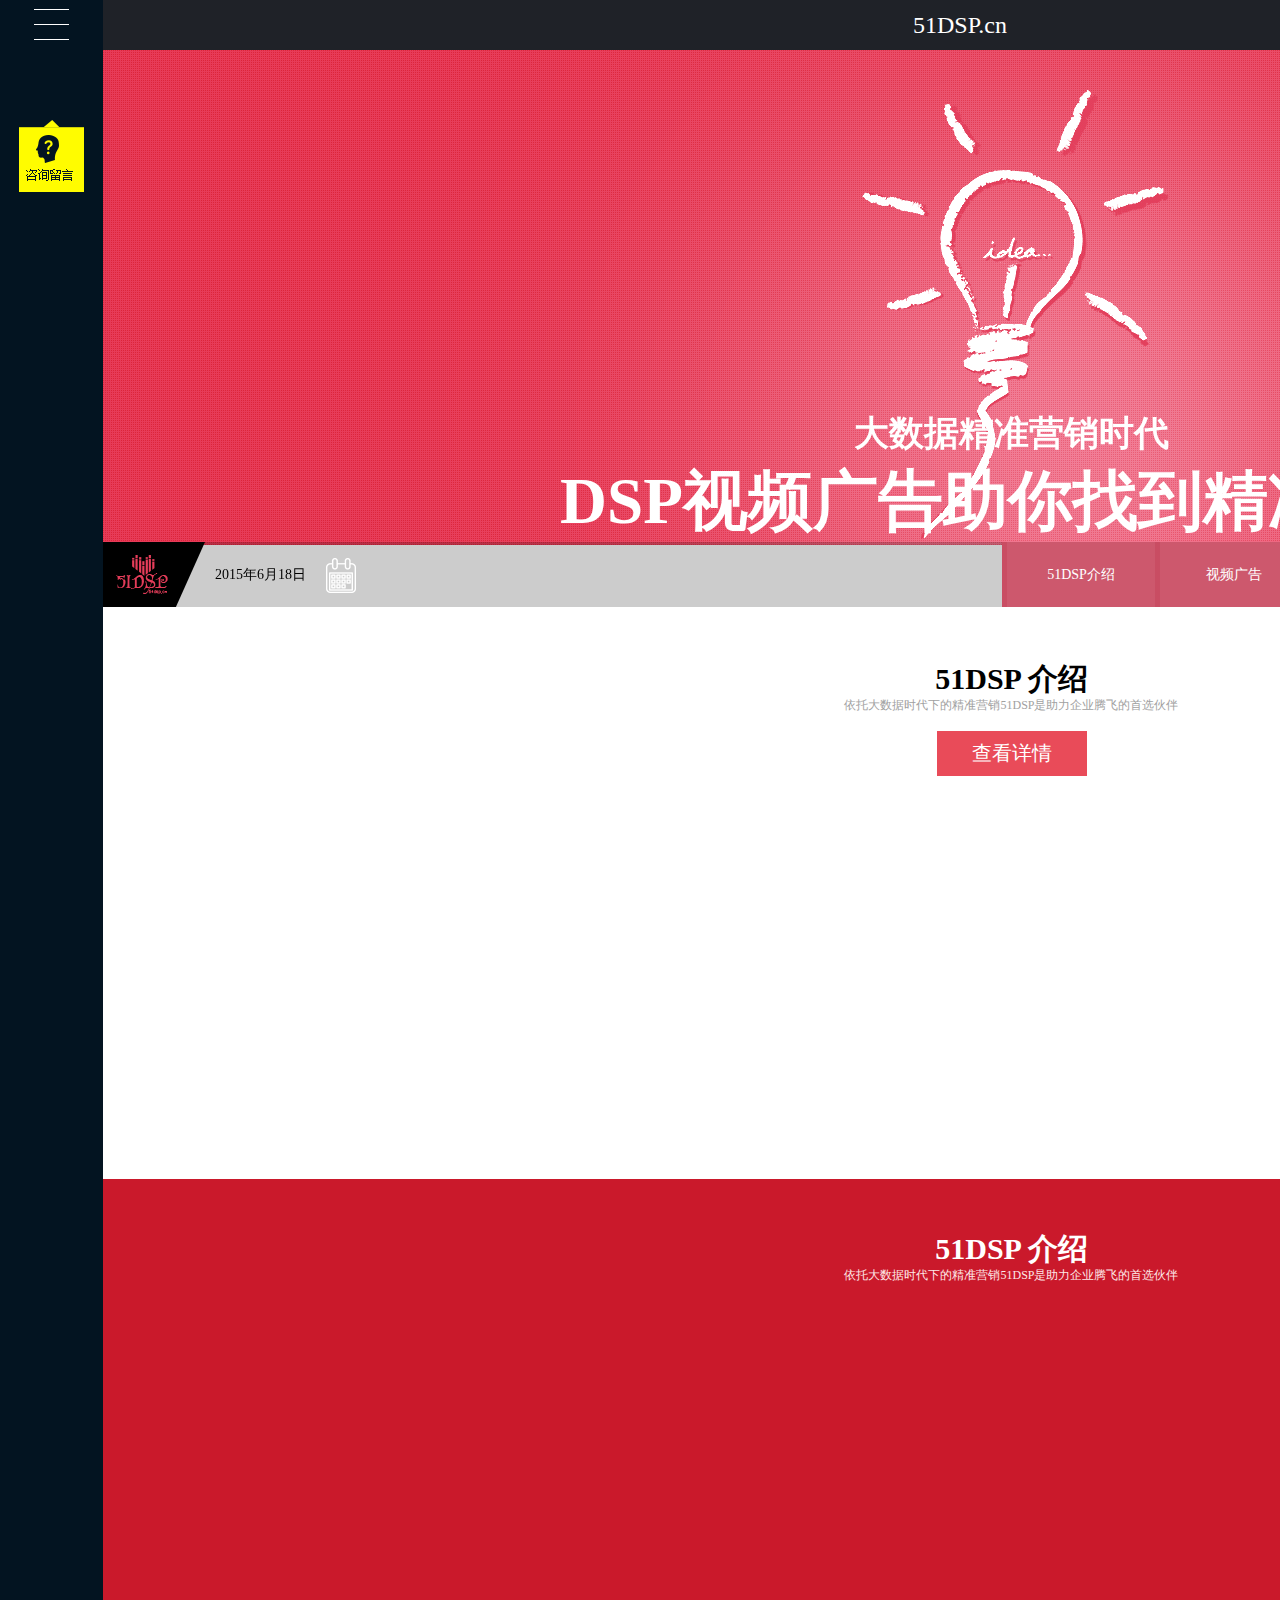
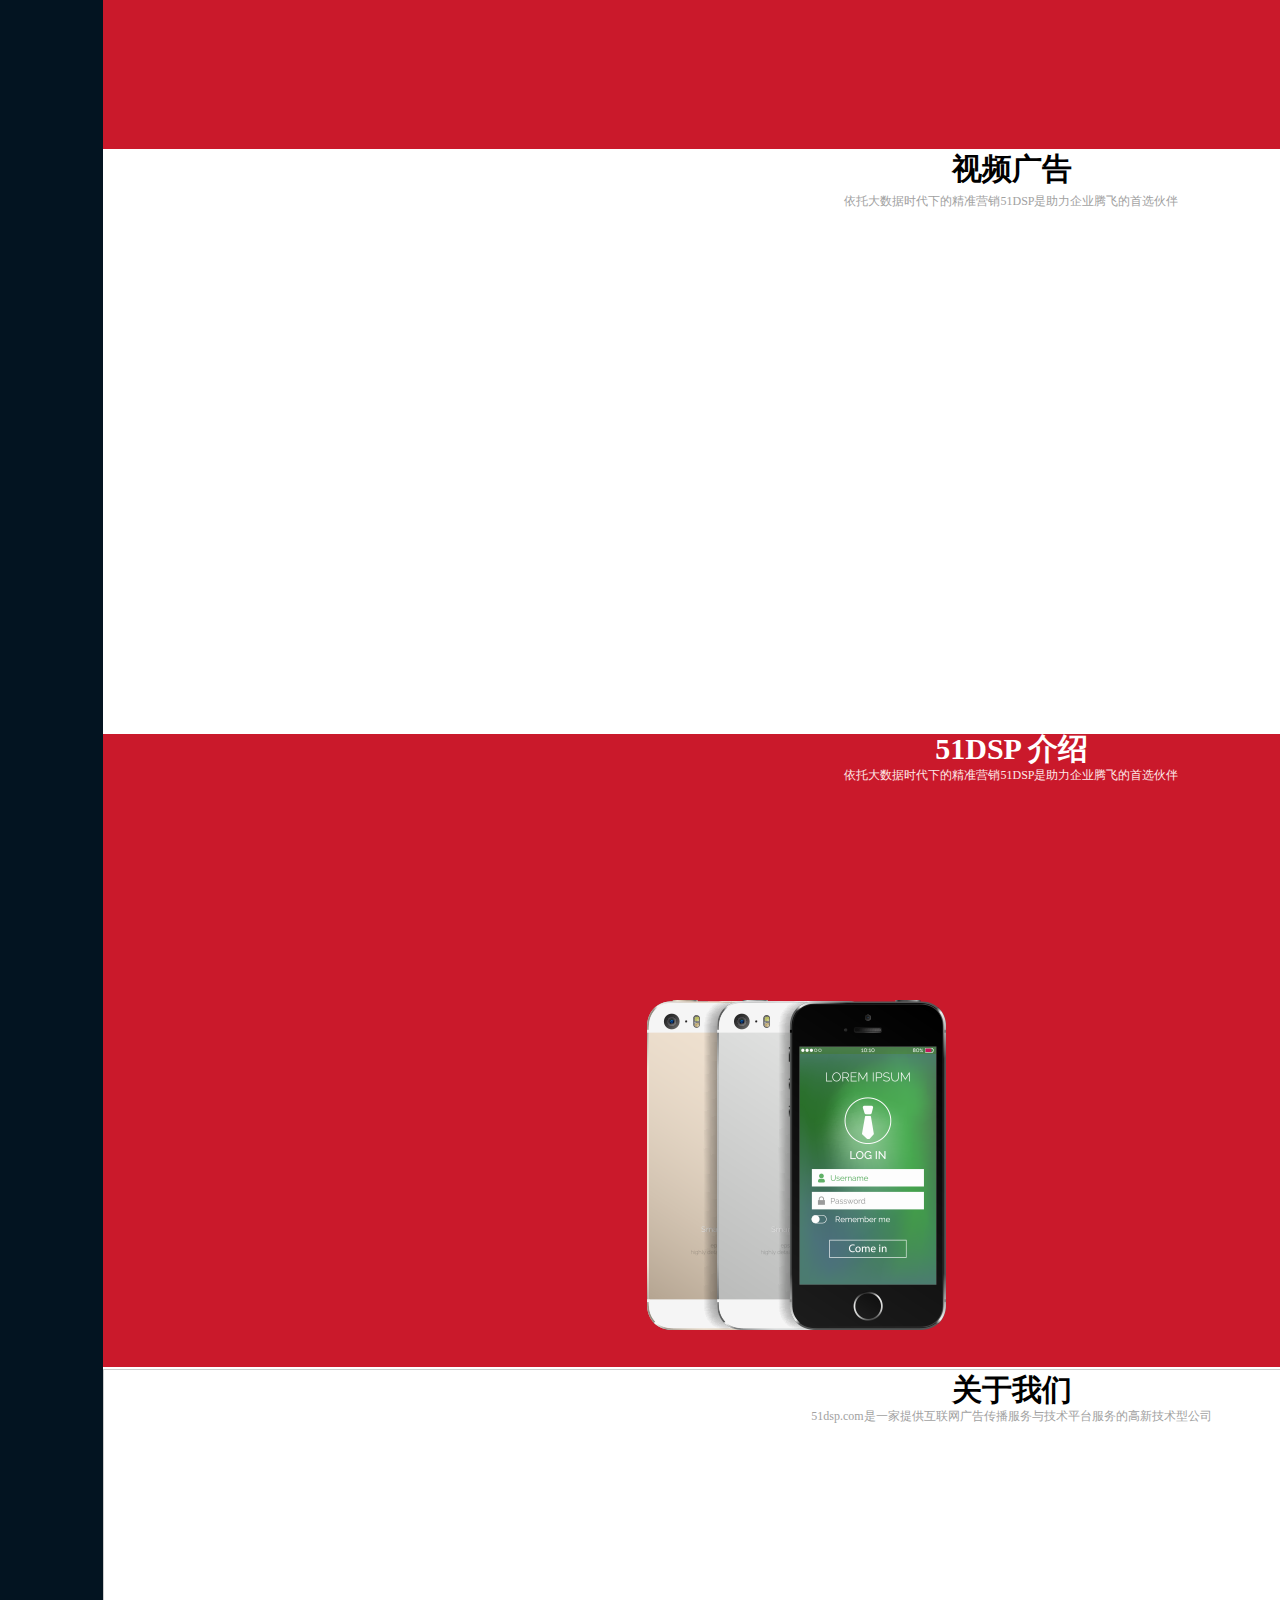
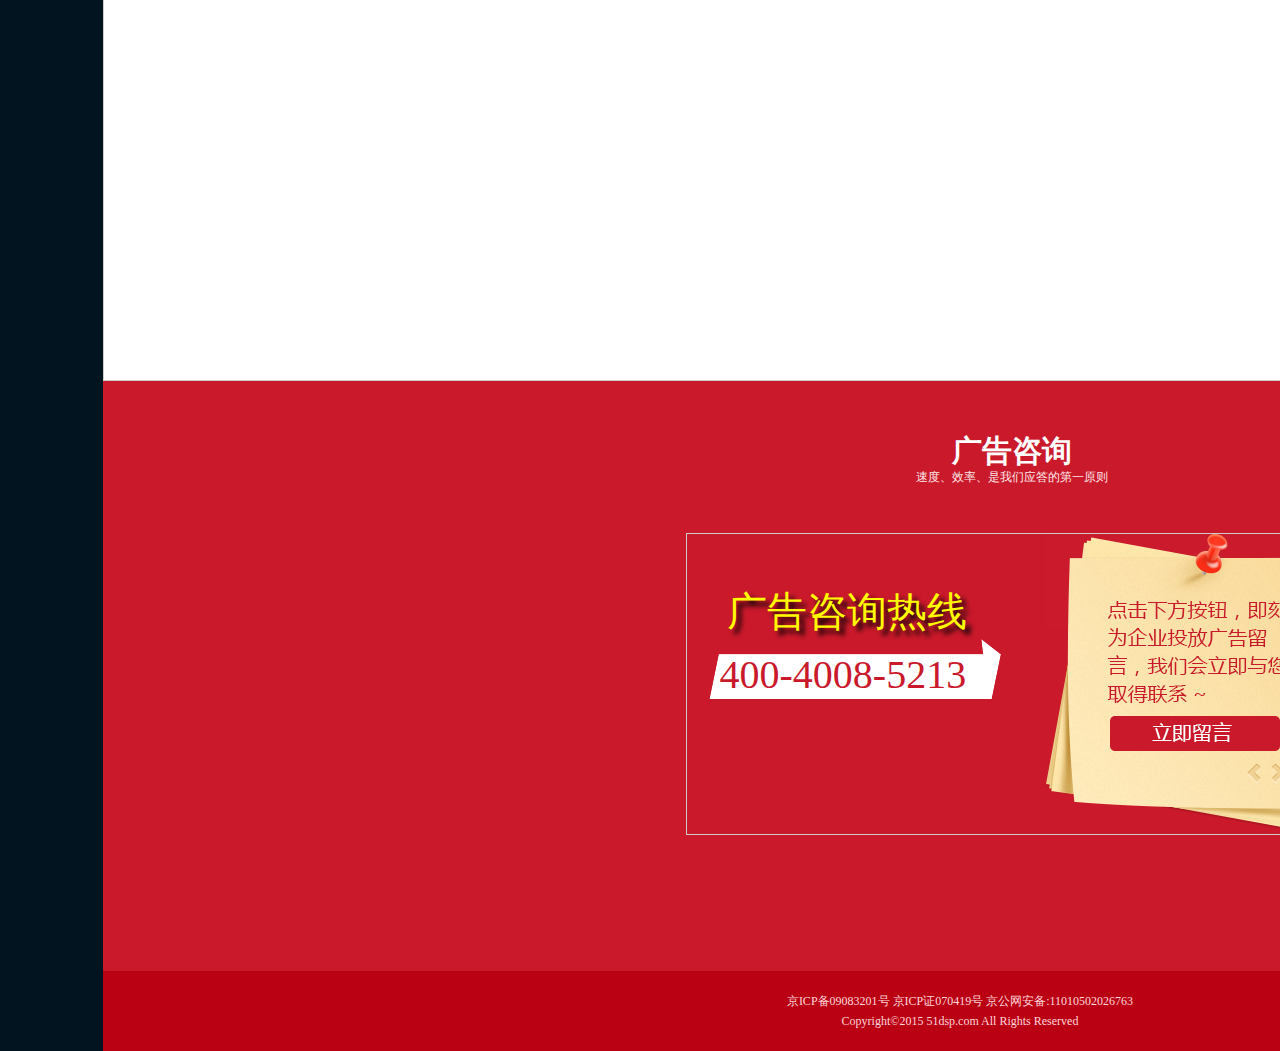
<file: index.html>
<!DOCTYPE html>
<html lang="en">
<head>
	<meta charset="UTF-8">
	<title>首页</title>
	<link rel="stylesheet" href="css/index.css">
	
	<link rel="stylesheet" href="css/swiper.min.css">
	<!-- <link rel="stylesheet" href="css/animate.css"> -->
	<link rel="stylesheet" href="css/animate.min.css">


</head>
<body>
<!-- top -->
	<div id="top"><!-- <a href="#">51DSP.cn</a> -->
		<span>51DSP.cn</span>
	</div>
	
	<div id="left-area">
		<span><img src="img/index/liebiao.png" alt=""></span>
		<span><img src="img/index/liuyan.png" alt=""></span>
	</div>
	<div>
		<div id="right-area">
		
			<div id="big-img">
				<div class="swiper-container">
					<div class="swiper-wrapper">
						<div class="swiper-slide">
							<div id="bg-img">
								<img src="img/index/bc1.png" alt="">
							</div>
							<div class="big_img-img"><img src="img/index/dengpao.png" alt=""></div>
							<div class='big_img-word01'>
									<p>大数据精准营销时代</p>
									<p>DSP视频广告助你找到精准用户</p>
							</div>
						</div>
						<div class="swiper-slide">
							<div id="bg-img">
								<img src="img/index/bc1.png" alt="">
							</div>
							<div class="big_img-img"><img src="img/index/dengpao.png" alt=""></div>
							<div class='big_img-word01'>
									<p>大数据精准营销时代</p>
									<p>DSP视频广告助你找到精准用户</p>
							</div>
						</div>
						<div class="swiper-slide">
							<div id="bg-img">
								<img src="img/index/bc1.png" alt="">
							</div>
							<div class="big_img-img"><img src="img/index/dengpao.png" alt=""></div>
							<div class='big_img-word01'>
									<p>大数据精准营销时代</p>
									<p>DSP视频广告助你找到精准用户</p>
							</div>
						</div>
					</div>
				</div>
					
				<div id="big_img-bottom" class="flash">
					<div id="bottom-left">
						<p><img src="img/index/heikuai.png" alt=""></p>
						<p id="logo"><img src="img/index/logo.png" alt=""></p>
						<p class="date">2015年6月18日</p>
						<p class="calendar"><img src="img/index/rili.png" alt=""></p>
					</div>
					<div id="bottom-right">
						<p><a href="intro.html">51DSP介绍</a> </p>
						<p><a href="adv-video.html">视频广告</a> </p>
						<p> <a href="adv-phone.html">移动端广告</a> </p>
						<p><a href="out-pro.html">外包项目</a></p>
						<p><a href="#">关于我们</a></p>
						<p><a href="">联系方式</a></p>
					</div>
				</div>
				<div class="bottom-bg"></div>	
			</div>
		
		
			<div class="slide1">
				<div id="intro">
					<div class="first-block ani" swiper-animate-effect="bounceInDown" swiper-animate-duration="1s" swiper-animate-delay="0.3s"  >
						<!-- <p class="black-line"></p> -->
						<p class="A-img"><img src="img/index/zimuA.png" alt=""></p>
						
						<p class="A-word">about 51dsp</p>
					</div>
					<div class="second-block">
						<p class="word01">51DSP 介绍</p>
						<p class="word02">依托大数据时代下的精准营销51DSP是助力企业腾飞的首选伙伴</p>
						<p class="word03"><a href="intro.html">查看详情</a></p>
					</div>
					<div class="third-block">
						<div class="intro-icon01">
							<p><img src="img/index/tubiao1.png"></p>
							<p>全流量</p>
							<p>最广覆盖面</p>
						</div>
						<div class="intro-icon01">
							<p><img src="img/index/fangdajing.png"></p>
							<p>大数据</p>
							<p>最准找到人</p>
						
						</div>
						<div class="intro-icon01">
							<p><img src="img/index/chuizi.png"></p>
							<p>精算法</p>
							<p>最优出效率</p>
						
						</div>
						<div class="intro-icon01">
							<p><img src="img/index/jiantou.png"></p>
							<p>懂市场</p>
							<p>最丰富经验</p>
						</div>
					</div>
				</div>
			</div>
		
			<div class="slide2">
				<div id="case">
					<div class="case_first-block">
						<!-- <p class="black-line"></p> -->
						<p class="A-img"><img src="img/index/zimuC.png" alt=""></p>
						
						<p class="C-word">51DSP Case</p>
					</div>
					<div class="second-block">
						<p class="case_word01">51DSP 介绍</p>
						<p class="case_word02">依托大数据时代下的精准营销51DSP是助力企业腾飞的首选伙伴</p>
						
					</div>
					<div class="case_third-block">
						<div class="case-icon">
							<span id="quxian1-word">强势的媒体资源</span>
							<p class="quxian1"><img src="img/index/quxian1.png" alt=""></p>
							<span id="quxian2-word">资深的数据团队</span>
							<p class="quxian2"><img src="img/index/quxian2.png" alt=""></p>
							<span id="quxian3-word">精准的保证</span>
							<p class="quxian3"><img src="img/index/quxian3.png" alt=""></p>
						
						</div>
							
					</div>
				</div>
			</div>
		
			<div class="slide3">
				<div id="vedio">
					<div class="vedio_first-block">
						<!-- <p class="black-line"></p> -->
						<p class="A-img"><img src="img/index/zimuV.png" alt=""></p>
						
						<p class="V-word">Video advertising	</p>
					</div>
					<div class="second-block">
						<p class="V-word01">视频广告</p>
						<p class="word02">依托大数据时代下的精准营销51DSP是助力企业腾飞的首选伙伴</p>
						
					</div>
					<div class="vedio_third-block">
						<div class="vedio-icon01">
							<p><img src="img/index/renqun.png"></p>
							<p>大数据分析定位人群</p>
						</div>
						
						<p class="add"></p>
						
						<div class="vedio-icon01">
							<p><img src="img/index/toufang.png"></p>
							<p>大数据分析定位人群</p>
						</div>
						
						<p class="denghao"></p>
						
						<div class="vedio-icon01">
							<p><img src="img/index/shouyi.png"></p>
							<p>大数据分析定位人群</p>
						</div>
						
					</div>		
				</div>
			</div>
			
			<div class="slide4">
				<div id="mobile">
					<div class="mobile_first-block">
						
						<p class="A-img"><img src="img/index/zimuM.png" alt=""></p>
						
						<p class="C-word">51DSP Case</p>
					</div>
					<div class="second-block">
						<p class="case_word01">51DSP 介绍</p>
						<p class="case_word02">依托大数据时代下的精准营销51DSP是助力企业腾飞的首选伙伴</p>
						
					</div>
					<div class="mobile_third-block">
						<p class="mobile-icon"></p>
						<div class="mobile-cont">
							
							<p class="mobile_word01">
								<span>平台优势</span>
								<span>承载企业 </span>
							</p>
							<p class="mobile_word02">国内/国内媒体资源</p>
							<p class="mobile_word03">国内独家海外媒体对接平台</p>
						
						</div>
							
					</div>
				</div>
			</div>
			
			<div class="slide5">
				<div id="about">
					<div class="first-block " id="about_first-block">
						<!-- <p class="black-line"></p> -->
						<p class="A-img"><img src="img/index/zimuA.png" alt=""></p>
						
						<p class="A-word">About  Us</p>
					</div>
					<div class="second-block">
						<p class="word01">关于我们</p>
						<p class="about_word02">51dsp.com是一家提供互联网广告传播服务与技术平台服务的高新技术型公司</p>
						
					</div>
					<div class="about_third-block">
						
						<img src="img/index/zi.png" alt="">
						
						
					</div>
				</div>	
			</div>
		
			<div class="slide6">
				<div id="consul">
					<div class="case_first-block">
						<!-- <p class="black-line"></p> -->
						<p class="A-img"><img src="img/index/zimuC.png" alt=""></p>
						
						<p class="C-word">Consultation hotline</p>
					</div>
					<div class="second-block">
						<p class="case_word01">广告咨询</p>
						<p class="case_word02">速度、效率、是我们应答的第一原则</p>
						
					</div>
					<div class="consul_third-block">
						
							<div class="consul-fl">
								<p>广告咨询热线</p>
								<p>400-4008-5213</p>
							</div>
							<div class="consul-fr">
								<img src="img/index/fangxing3.png" alt="">
							</div>
							
					</div>
				</div>	
			</div>
		</div>
	</div>
	<div id="footer">
		
		<span>京ICP备09083201号 京ICP证070419号  京公网安备:11010502026763</span>
		<span>Copyright©2015 51dsp.com All Rights Reserved</span>
	</div>



	
	
	<script src="js/jquery-1.8.3.min.js"></script>
	<script src="js/swiper.jquery.min.js"></script>	
	<script src="js/swiper.animate.min.js"></script>	

	<script>

	//swiper
		var mySwiper = new Swiper ('.swiper-container', {
		    	// direction: 'vertical',
		    	loop: true,
		    	autoplay:3000,
		    	resistance:'100%',
				mousewheelControl : true,
				grabCursor: true,
				// onInit:function(){
				// $('.slide1').addClass('ani-slide');
				// }
    })

	/*mySwiper.wrapperTransitionEnd(function () {//隐藏方法
	$('.ani-slide').removeClass('ani-slide')
	$('.swiper-slide').eq(mySwiper.activeIndex).addClass('ani-slide')
	},true);
	*/
		



	//animation 
		$('#big_img-bottom').addClass('animated animated');  
		
		
		window.onload=window.onscroll=function(e){
			var e=e||window.event;
			//获取滚动的高度
			var h1=document.documentElement.scrollTop||document.body.scrollTop;
			console.log(h1);
			// 浏览器窗口的高度
			var h2=document.documentElement.clientHeight;
			console.log(h2);
		
			if (h1 > 350) {
				var time1=setTimeout(function(){
					$(".first-block ").show().addClass('animated bounceIn');
					// $(".second-block ").show().addClass('animated bounceIn');
					$(".third-block ").show(1000).addClass('animated bounceIn');
				},500);
			}

			if (h1 > 700) {
				var time2=setTimeout(function(){
					$(".case_first-block ").show().addClass('animated bounceIn');
					// $(".second-block ").show().addClass('animated bounceIn');
					$(".case_third-block ").show(1000).addClass('animated bounceIn');
				},500);
			}
			if (h1 > 1400) {
				var time3=setTimeout(function(){
					$(".vedio_first-block ").show().addClass('animated bounceIn');
					// $(".second-block ").show().addClass('animated bounceIn');
					$(".vedio_third-block ").show(1000).addClass('animated bounceIn');
				},500);
			}
			if (h1 > 2000) {
				var time4=setTimeout(function(){
					$(".mobile_first-block").show().addClass('animated bounceIn');
					// $(".second-block ").show().addClass('animated bounceIn');
					$(".mobile_third-block ").show(1000).addClass('animated bounceIn');
				},500);
			}

			if (h1 > 2600) {
				var time5=setTimeout(function(){
					$("#about_first-block").show().addClass('animated bounceIn');
					// $(".second-block ").show().addClass('animated bounceIn');
					$(".about_third-block ").show(1000).addClass('animated bounceIn');
				},500);
			}
			
		}
	




	</script>

</body>
</html>
</file>
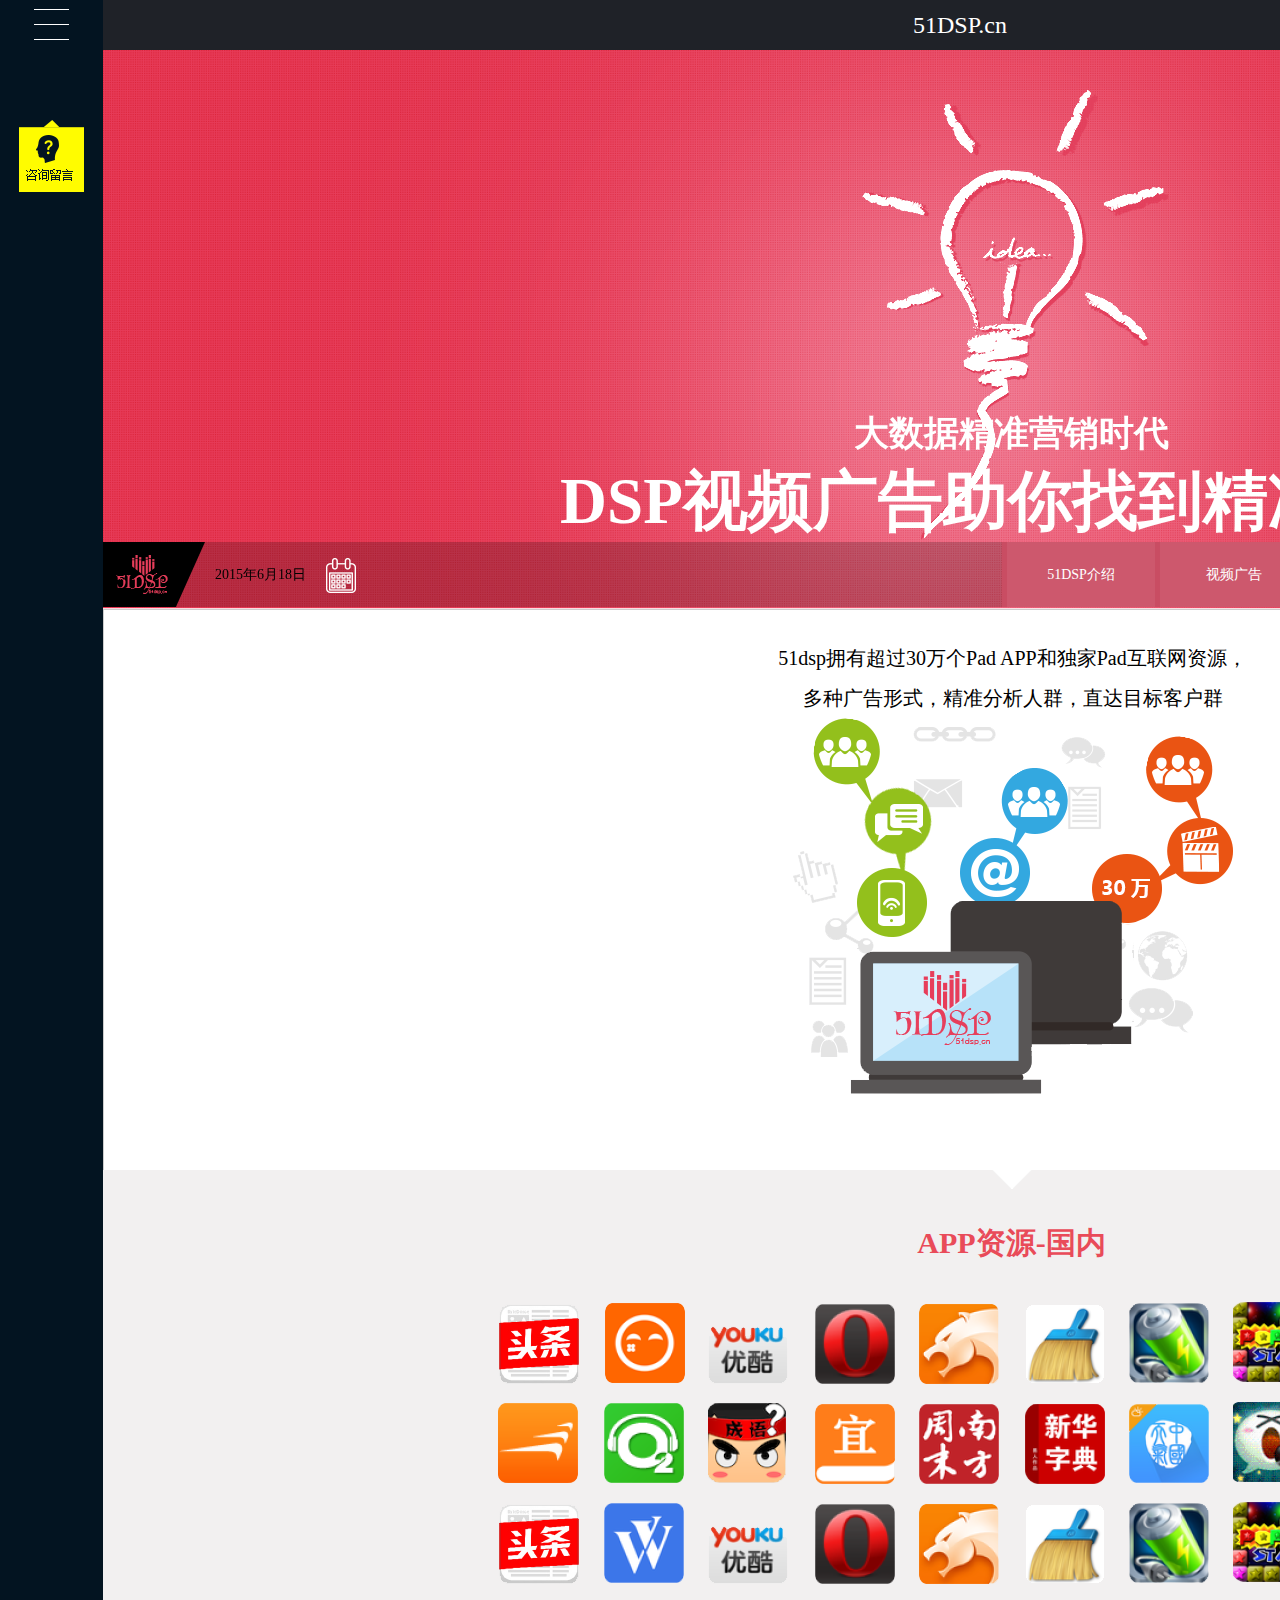
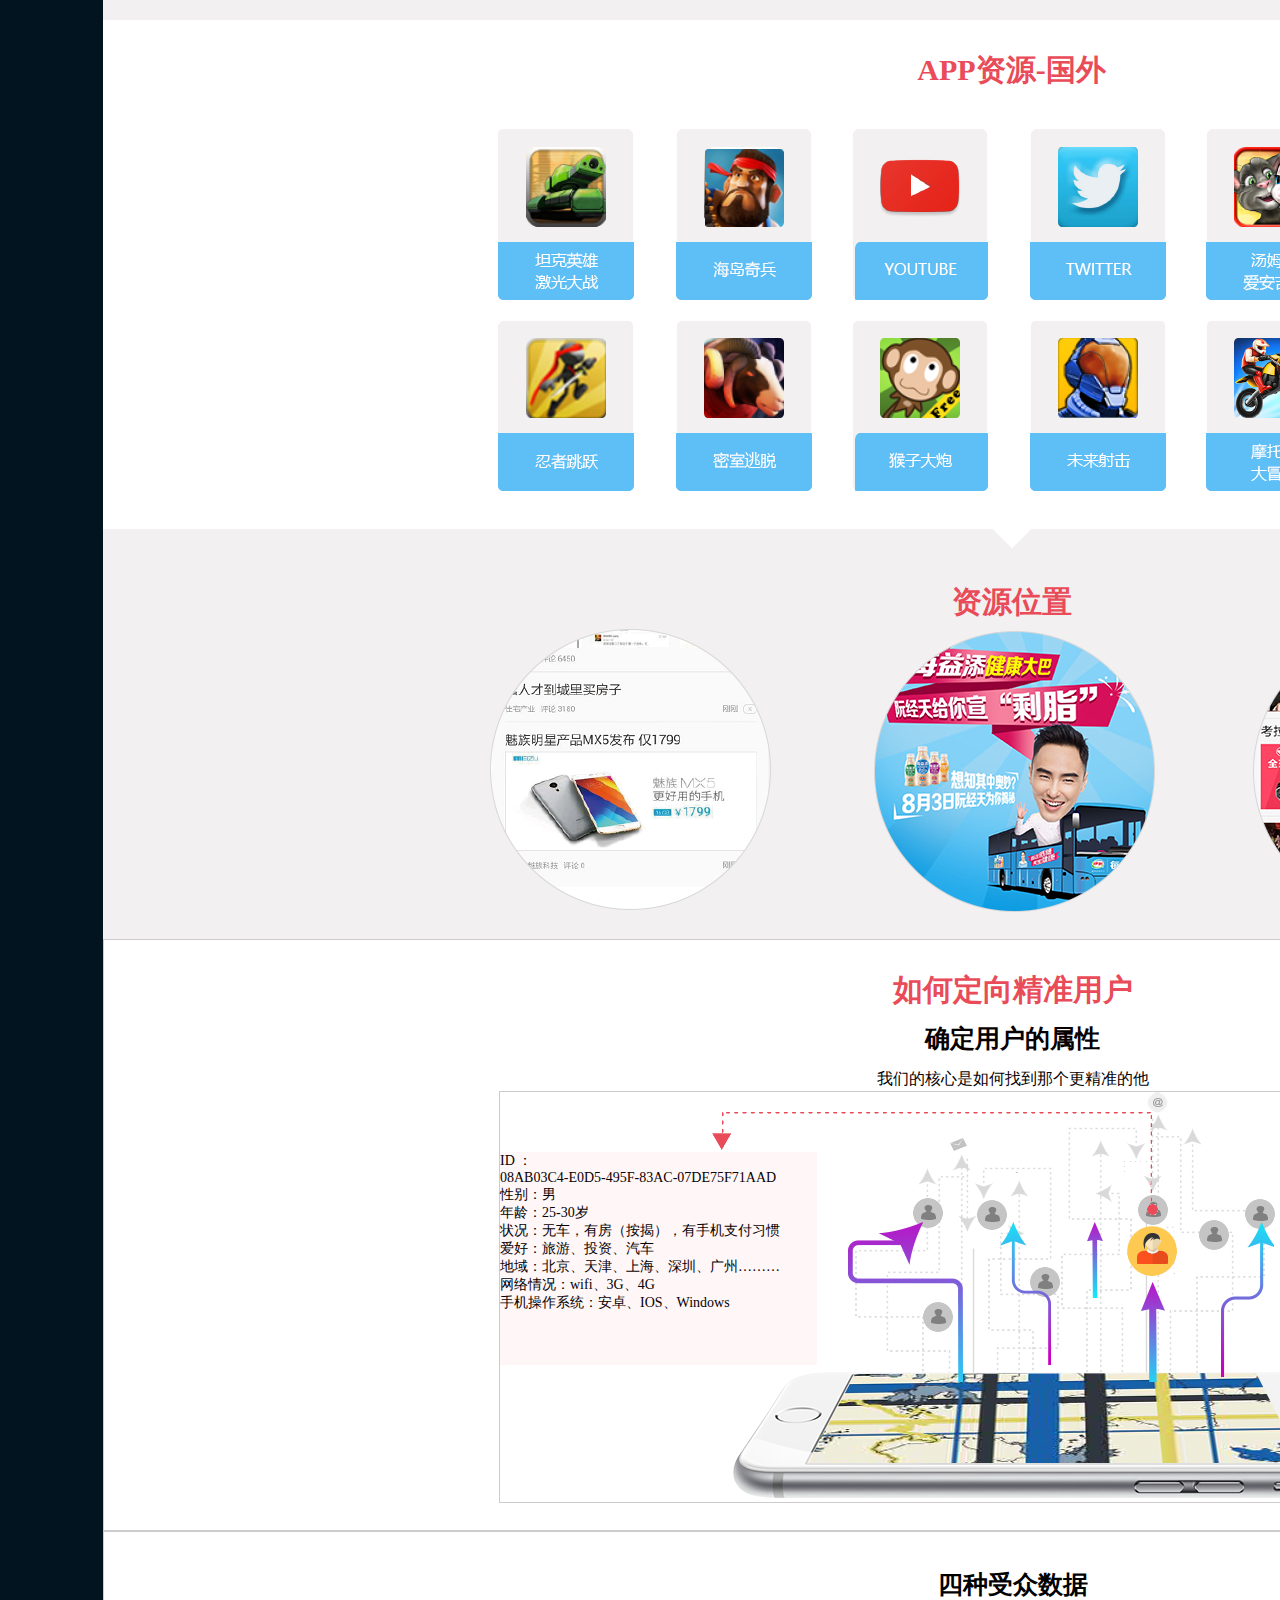
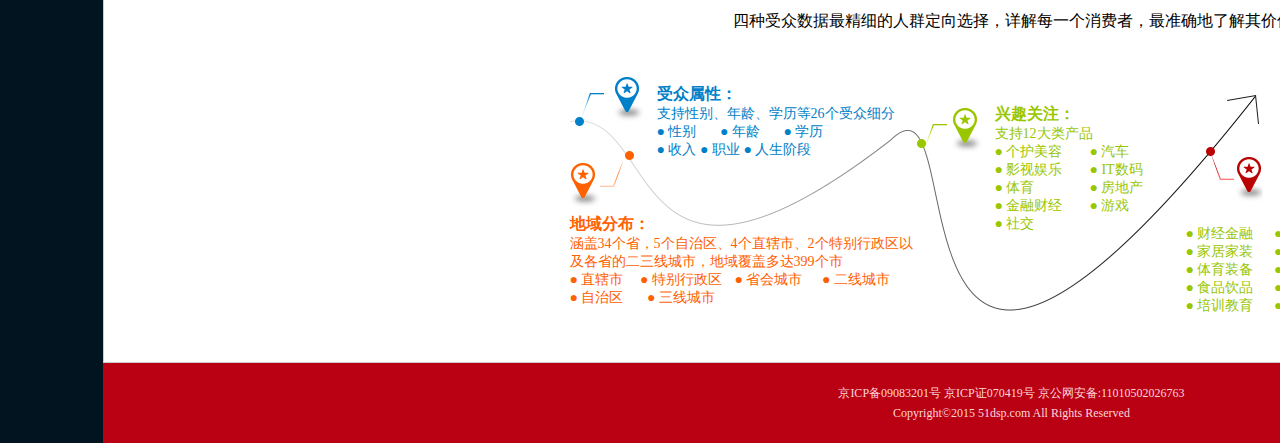
<file: adv-phone.html>
<!DOCTYPE html>
<html lang="en">
<head>
	<meta charset="UTF-8">
	<title>Document</title>
	<link rel="stylesheet" href="css/adv-phone.css">
	<link rel="stylesheet" href="css/swiper-3.4.2.min.css">
</head>
<body>
<!-- top -->
	<div id="top"><!-- <a href="#">51DSP.cn</a> -->
	<span>51DSP.cn</span>
	</div>
	
	<div id="left-area">
		<span><img src="img/index/liebiao.png" alt=""></span>
		<span><img src="img/index/liuyan.png" alt=""></span>
	</div>	

	<div id="right-area">
		<div id="big-img">
				<div class="swiper-container">
					<div class="swiper-wrapper">
						<div class="swiper-slide">
							<div id="bg-img">
								<img src="img/index/bc1.png" alt="">
							</div>
							<div class="big_img-img"><img src="img/index/dengpao.png" alt=""></div>
							<div class='big_img-word01'>
									<p>大数据精准营销时代</p>
									<p>DSP视频广告助你找到精准用户</p>
							</div>
						</div>
						<div class="swiper-slide">
							<div id="bg-img">
								<img src="img/index/bc1.png" alt="">
							</div>
							<div class="big_img-img"><img src="img/index/dengpao.png" alt=""></div>
							<div class='big_img-word01'>
									<p>大数据精准营销时代</p>
									<p>DSP视频广告助你找到精准用户</p>
							</div>
						</div>
						<div class="swiper-slide">
							<div id="bg-img">
								<img src="img/index/bc1.png" alt="">
							</div>
							<div class="big_img-img"><img src="img/index/dengpao.png" alt=""></div>
							<div class='big_img-word01'>
									<p>大数据精准营销时代</p>
									<p>DSP视频广告助你找到精准用户</p>
							</div>
						</div>
					</div>
				</div>
					
				<div id="big_img-bottom" class="flash">
					<div id="bottom-left">
						<p><img src="img/index/heikuai.png" alt=""></p>
						<p id="logo"><img src="img/index/logo.png" alt=""></p>
						<p class="date">2015年6月18日</p>
						<p class="calendar"><img src="img/index/rili.png" alt=""></p>
					</div>
					<div id="bottom-right">
						<p><a href="intro.html">51DSP介绍</a> </p>
						<p><a href="adv-video.html">视频广告</a> </p>
						<p> <a href="adv-phone.html">移动端广告</a> </p>
						<p><a href="out-pro.html">外包项目</a></p>
						<p><a href="#">关于我们</a></p>
						<p><a href="">联系方式</a></p>
					</div>
				</div>
				<div class="bottom-bg"></div>	
		</div>

		<div id="fir-block">
			<div id="box1">
				<p>51dsp拥有超过<span>30万</span>个Pad APP和<span>独家</span>Pad互联网资源，</p>
				<p>多种广告形式，精准分析人群，直达目标客户群</p>
				<p><img src="img/ipone/组合.png" alt=""></p>
			</div>	
		</div>

		<div id="sec-block">
			<div style="margin-top: -1px"><img src="img/ipone/sanjiao.png" alt=""></div>
			<div class="sec-h">APP资源-国内</div>
			<div class="in-res">
				<ul>
					<li class="clear-lf"><a href="#" style="background: url(img/ipone/wangzhan.png) 0px 0px no-repeat;"></a></li>
					<li><a href="#" style="background: url(img/ipone/wangzhan.png) -103px 0px no-repeat;"></a></li>
					<li><a href="#" style="background: url(img/ipone/wangzhan.png) -210px 0px no-repeat;"></a></li>
					<li><a href="#" style="background: url(img/ipone/wangzhan.png) -312px 0px no-repeat;"></a></li>
					<li><a href="#" style="background: url(img/ipone/wangzhan.png) -417px 0px no-repeat;"></a></li>
					<li><a href="#" style="background: url(img/ipone/wangzhan.png) -522px 0px no-repeat;"></a></li>
					<li><a href="#" style="background: url(img/ipone/wangzhan.png) -630px 0px no-repeat;"></a></li>
					<li><a href="#" style="background: url(img/ipone/wangzhan.png) -738px 0px no-repeat;"></a></li>
					<li><a href="#" style="background: url(img/ipone/wangzhan.png) -839px 0px no-repeat;"></a></li>
					<li><a href="#" style="background: url(img/ipone/wangzhan.png) -944px 0px no-repeat;"></a></li>
					<li class="clear-lf"><a href="#" style="background: url(img/ipone/wangzhan.png) 0px -100px no-repeat;"></a></li>
					<li><a href="#" style="background: url(img/ipone/wangzhan.png) -103px -100px no-repeat;"></a></li>

					<li><a href="#" style="background: url(img/ipone/wangzhan.png) -210px -100px no-repeat;"></a></li>
					<li><a href="#" style="background: url(img/ipone/wangzhan.png) -312px -100px no-repeat;"></a></li>
					<li><a href="#" style="background: url(img/ipone/wangzhan.png) -417px -100px no-repeat;"></a></li>
					<li><a href="#" style="background: url(img/ipone/wangzhan.png) -522px -100px no-repeat;"></a></li>
					<li><a href="#" style="background: url(img/ipone/wangzhan.png) -630px -100px no-repeat;"></a></li>
					<li><a href="#" style="background: url(img/ipone/wangzhan.png) -738px -100px no-repeat;"></a></li>
					<li><a href="#" style="background: url(img/ipone/wangzhan.png) -839px -100px no-repeat;"></a></li>
					<li><a href="#" style="background: url(img/ipone/wangzhan.png) -944px -100px no-repeat;"></a></li>

					<li class="clear-lf"><a href="#" style="background: url(img/ipone/wangzhan.png) 0px 0px no-repeat;"></a></li>
					<li><a href="#" style="background: url(img/ipone/wangzhan.png) -103px -200px no-repeat;"></a></li>
					<li><a href="#" style="background: url(img/ipone/wangzhan.png) -210px 0px no-repeat;"></a></li>
					<li><a href="#" style="background: url(img/ipone/wangzhan.png) -312px 0px no-repeat;"></a></li>
					<li><a href="#" style="background: url(img/ipone/wangzhan.png) -417px 0px no-repeat;"></a></li>
					<li><a href="#" style="background: url(img/ipone/wangzhan.png) -522px 0px no-repeat;"></a></li>
					<li><a href="#" style="background: url(img/ipone/wangzhan.png) -630px 0px no-repeat;"></a></li>
					<li><a href="#" style="background: url(img/ipone/wangzhan.png) -738px 0px no-repeat;"></a></li>

				</ul>
			</div>
		</div>

		<div id="tir-block">
			
			<div class="sec-h">APP资源-国外</div>
			<div class="out-res">
				<ul>
					<li class="clear-lf"><a href="#" style="background: url(img/ipone/wangzhan1.png) 0px 0px no-repeat;"></a></li>
					<li><a href="#" style="background: url(img/ipone/wangzhan1.png) -176px 0px no-repeat;"></a></li>
					<li><a href="#" style="background: url(img/ipone/wangzhan1.png) -355px 0px no-repeat;"></a></li>
					<li><a href="#" style="background: url(img/ipone/wangzhan1.png) -532px 0px no-repeat;"></a></li>
					<li><a href="#" style="background: url(img/ipone/wangzhan1.png) -711px 0px no-repeat;"></a></li>
					<li><a href="#" style="background: url(img/ipone/wangzhan1.png) -889px 0px no-repeat;"></a></li>

					<li class="clear-lf"><a href="#" style="background: url(img/ipone/wangzhan1.png) 0px -190px no-repeat;"></a></li>
					<li><a href="#" style="background: url(img/ipone/wangzhan1.png) -176px -190px no-repeat;"></a></li>
					<li><a href="#" style="background: url(img/ipone/wangzhan1.png) -355px -190px no-repeat;"></a></li>
					<li><a href="#" style="background: url(img/ipone/wangzhan1.png) -532px -190px no-repeat;"></a></li>
					<li><a href="#" style="background: url(img/ipone/wangzhan1.png) -711px -190px no-repeat;"></a></li>
					<li><a href="#" style="background: url(img/ipone/wangzhan1.png) -889px -190px no-repeat;"></a></li>
				</ul>
			</div>
		</div>

		<div id="for-block">
			<div style="margin-top: -1px"><img src="img/ipone/sanjiao.png" alt=""></div>
			<div class="sec-h">资源位置</div>
			<div class="loc-res">
				<p><img src="img/ipone/yuan1.png" alt=""> </p>
				<p><img src="img/ipone/yuan2.png" alt=""> </p>
				<p><img src="img/ipone/yuan3.png" alt=""> </p>
			</div>
		</div>

		<div id="fif-block">
			
			<div class="sec-h">如何定向精准用户</div>
			<div class="fif-h1">
				<p>确定用户的属性</p>
				<p>我们的核心是如何找到那个更精准的他</p>
			</div>
			<div class="pos-user">
				<div class="fif-words">
					<p>ID ：</p> <p>08AB03C4-E0D5-495F-83AC-07DE75F71AAD</p>
					<p>性别：男</p>
					<p>年龄：25-30岁</p>
					<p>状况：无车，有房（按揭），有手机支付习惯</p>
					<p>爱好：旅游、投资、汽车</p>
					<p>地域：北京、天津、上海、深圳、广州………</p>
					<p>网络情况：wifi、3G、4G</p>
					<p>手机操作系统：安卓、IOS、Windows</p>
				</div>
				<div class="line-img">
					<p><img src="img/ipone/jt6.png" alt=""></p>
					<p class="second"><img src="img/ipone/jt5.png" alt=""></p>
					<p><img src="img/ipone/jt4.png" alt=""></p>
					<p><img src="img/ipone/jt3.png" alt=""></p>
					<p><img src="img/ipone/jt2.png" alt=""></p>	
				</div>
				<div class="bottom-img">
					<p ><img src="img/ipone/shouji1.png" alt=""></p>
					<p class="pos-ph"><img src="img/ipone/bizhi.png" alt=""></p>
				</div>
				<div class="rentou">
					<img src="img/ipone/rentou1.png" alt="">
				</div>
			</div>
		</div>

		<div id="sixth-block">
			<div class="header-words">
				<p>四种受众数据</p>
				<p>四种受众数据最精细的人群定向选择，详解每一个消费者，最准确地了解其价值</p>
			</div>
			<div id="data">
				<div class="data-words1">
					<p>受众属性：</p>
					<p>支持性别、年龄、学历等26个受众细分</p>
					<p><span>●  性别</span>    <span> ●  年龄</span>     <span>●  学历</span></p>
					<p>●  收入   ●  职业     ●  人生阶段</p>
				</div>
				<div class="data-words2">
					<p>地域分布：</p>
					<p>涵盖34个省，5个自治区、4个直辖市、2个特别行政区以及各省的二三线城市，地域覆盖多达399个市</p>
					<p><span>●  直辖市</span>    <span> ●  特别行政区</span> <span> ● 省会城市</span> <span>●  二线城市</span>  </p>
					<p><span>●  自治区</span>     <span>●  三线城市</span></p>
				</div>
				<div class="data-words3">
					<p>兴趣关注：</p>
					<p>支持12大类产品 </p>
					<p><span>●  个护美容</span><span> ●  汽车  </span></p>
					<p><span>● 影视娱乐 </span><span> ●  IT数码   </span></p>
					<p><span>●  体育 </span><span> ●  房地产   </span></p>
					<p><span>●  金融财经 </span><span> ●  游戏   </span></p>
					<p>●  社交</p>
				</div>
				<div class="data-words4">
					<p>消费倾向</p>
					<p class="listwords">
						<span>●  财经金融</span>   
						<span> ●  汽车房产 </span>   
						<span>●  3C 产品 </span>   
						<span>●  家居家装</span>   
						<span> ●  生活日用 </span>  
						<span> ●  鞋包服饰</span>  
						<span>●  体育装备 </span>   
						<span>●  户外用品</span>    
						<span>●  美妆个护 </span>
						<span>●  食品饮品</span>    
						<span>●  文娱礼品 </span>   
						<span>●  健康保健品</span>
						<span>●  培训教育</span>   
						<span> ●  电子游戏</span>    
						<span>●  奢侈品…</span>
					</p>
				</div>
			</div>
		</div>





		<div id="footer">
		
			<span>京ICP备09083201号 京ICP证070419号  京公网安备:11010502026763</span>
			<span>Copyright©2015 51dsp.com All Rights Reserved</span>
		</div>	
	</div>


		<script src="js/swiper-3.4.2.min.js"></script>

	<script>
		
		var mySwiper = new Swiper ('.swiper-container', {
		    	// direction: 'vertical',
		    	loop: true,
		    	autoplay:3000,
		})        
	</script>
</body>
</html>
</file>
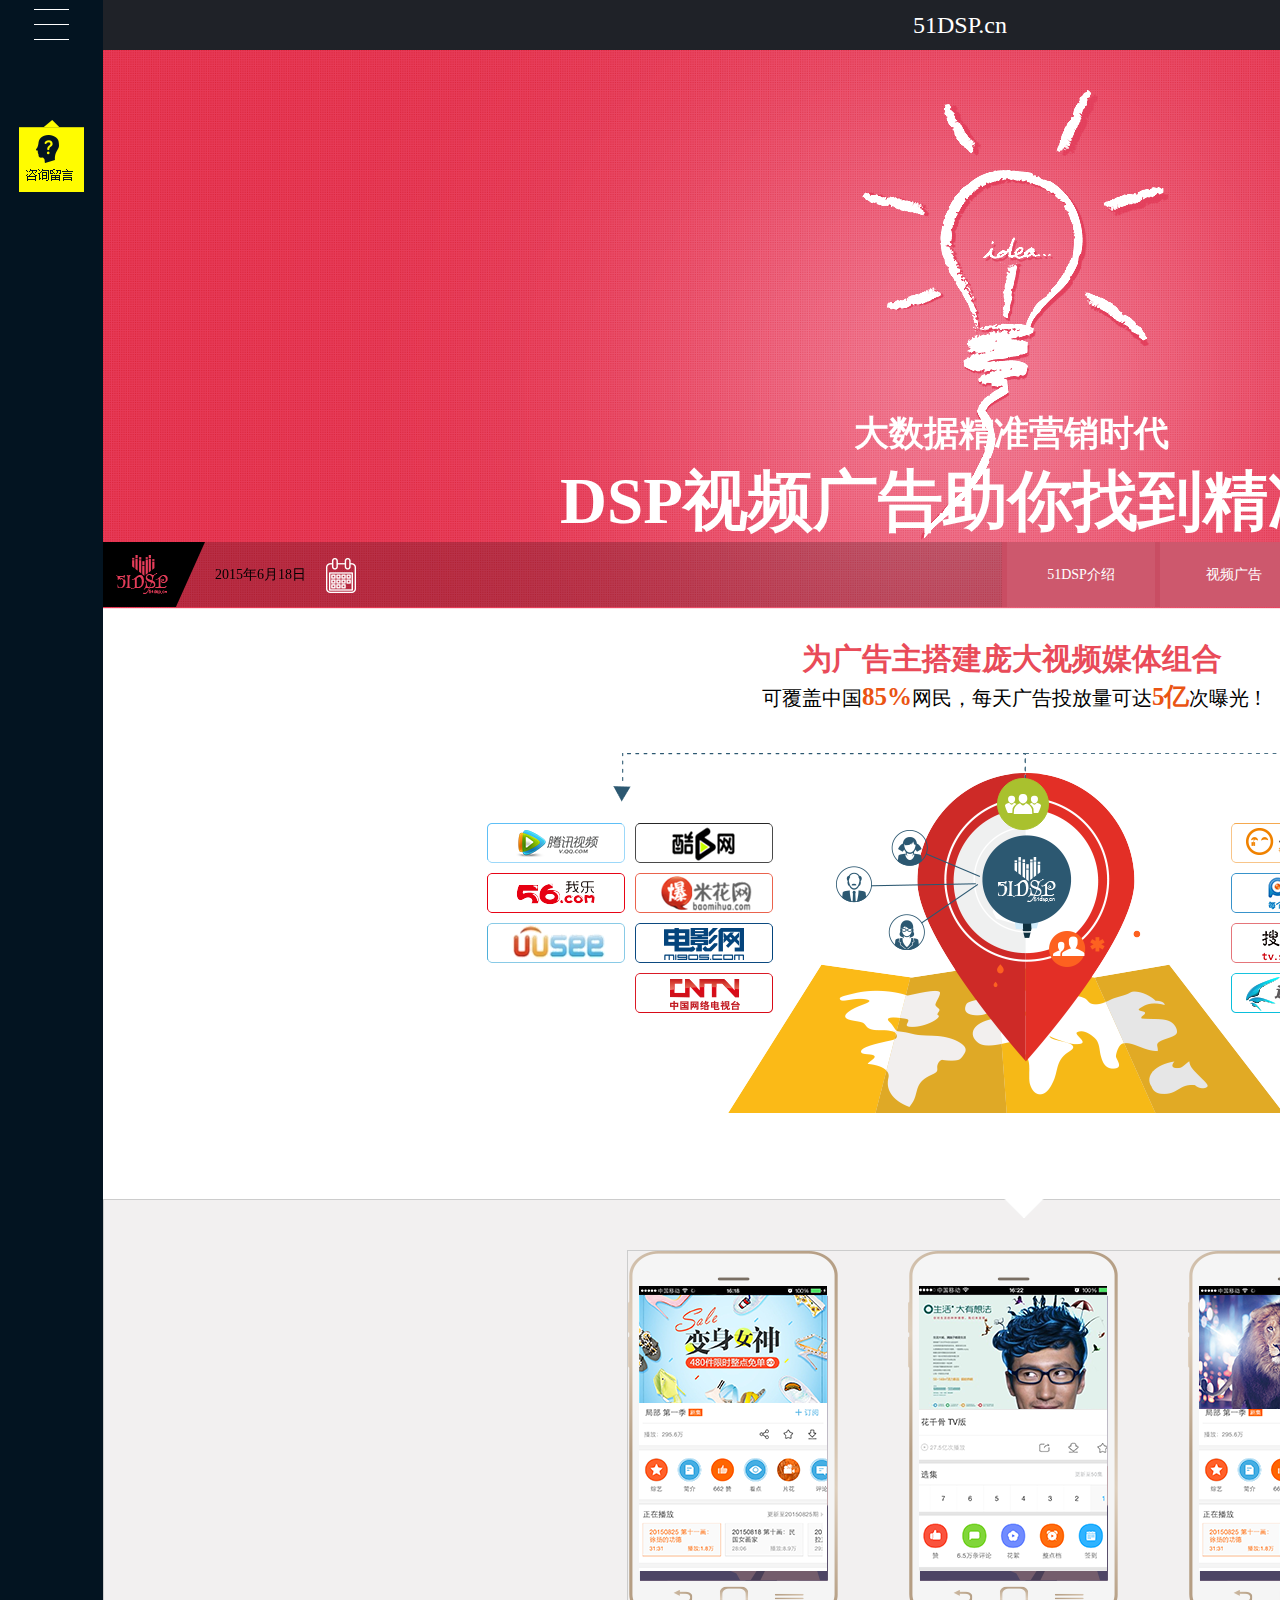
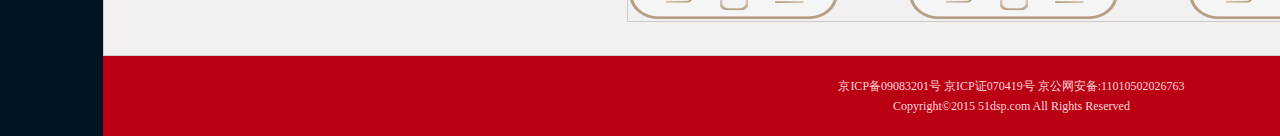
<file: adv-video.html>
<!DOCTYPE html>
<html lang="en">
<head>
	<meta charset="UTF-8">
	<title>Document</title>
	<link rel="stylesheet" href="css/adv-video.css">
	<link rel="stylesheet" href="css/swiper-3.4.2.min.css">
</head>
<body>
<!-- top -->
	<div id="top"><!-- <a href="#">51DSP.cn</a> -->
	<span>51DSP.cn</span>
	</div>
	
	<div id="left-area">
		<span><img src="img/index/liebiao.png" alt=""></span>
		<span><img src="img/index/liuyan.png" alt=""></span>
	</div>	

	<div id="right-area">
		<div id="big-img">
				<div class="swiper-container">
					<div class="swiper-wrapper">
						<div class="swiper-slide">
							<div id="bg-img">
								<img src="img/index/bc1.png" alt="">
							</div>
							<div class="big_img-img"><img src="img/index/dengpao.png" alt=""></div>
							<div class='big_img-word01'>
									<p>大数据精准营销时代</p>
									<p>DSP视频广告助你找到精准用户</p>
							</div>
						</div>
						<div class="swiper-slide">
							<div id="bg-img">
								<img src="img/index/bc1.png" alt="">
							</div>
							<div class="big_img-img"><img src="img/index/dengpao.png" alt=""></div>
							<div class='big_img-word01'>
									<p>大数据精准营销时代</p>
									<p>DSP视频广告助你找到精准用户</p>
							</div>
						</div>
						<div class="swiper-slide">
							<div id="bg-img">
								<img src="img/index/bc1.png" alt="">
							</div>
							<div class="big_img-img"><img src="img/index/dengpao.png" alt=""></div>
							<div class='big_img-word01'>
									<p>大数据精准营销时代</p>
									<p>DSP视频广告助你找到精准用户</p>
							</div>
						</div>
					</div>
				</div>
					
				<div id="big_img-bottom" class="flash">
					<div id="bottom-left">
						<p><img src="img/index/heikuai.png" alt=""></p>
						<p id="logo"><img src="img/index/logo.png" alt=""></p>
						<p class="date">2015年6月18日</p>
						<p class="calendar"><img src="img/index/rili.png" alt=""></p>
					</div>
					<div id="bottom-right">
						<p><a href="intro.html">51DSP介绍</a> </p>
						<p><a href="adv-video.html">视频广告</a> </p>
						<p> <a href="adv-phone.html">移动端广告</a> </p>
						<p><a href="out-pro.html">外包项目</a></p>
						<p><a href="#">关于我们</a></p>
						<p><a href="">联系方式</a></p>
					</div>
				</div>
				<div class="bottom-bg"></div>	
		</div>

		<div id="fir-block">
			<div id="box1">
				<div class="fir-head">
					<p class="h-words1">为广告主搭建庞大视频媒体组合</p>
					<p class="h-words2">可覆盖中国<span>85%</span>网民，每天广告投放量可达<span>5亿</span>次曝光 !</p>
				</div>
				<div id="box2">
					<div id="fir-le">
						<ul>
							<li id="fir-img01"><a href="#" style="background: url(img/shipin/wangzhan.png) -147px 0 no-repeat;"></a></li>
							<li id="fir-img02"><a href="#" style="background: url(img/shipin/wangzhan.png) 0px 0px no-repeat;"></a></li>
							<li id="fir-img03"><a href="#" style="background: url(img/shipin/wangzhan.png) -147px -49px no-repeat;"></a></li>
							<li id="fir-img04"><a href="#" style="background: url(img/shipin/wangzhan.png) 0px -49px no-repeat;"></a></li>
							<li id="fir-img05"><a href="#" style="background: url(img/shipin/wangzhan.png) -148px -98px no-repeat;"></a></li>
							<li id="fir-img06"><a href="#" style="background: url(img/shipin/wangzhan.png) 0px -98px no-repeat;"></a></li>
							<li id="fir-img07"><a href="#" style="background: url(img/shipin/wangzhan.png) -148px -148px no-repeat;"></a></li>
						</ul>
					</div>
					<div id="fir-cen">
						
						<p class="cen-img1"><img src="img/shipin/rentou.png" ></p>
						<p class="cen-img2"><img src="img/shipin/renwulian.png" ></p>
					</div>
					<div id="fir-rt">
						<ul>
							<li id="fir_rt-img01"><a href="#" style="background: url(img/shipin/wangzhan1.png) -147px 0 no-repeat;"></a></li>
							<li id="fir_rt-img02"><a href="#" style="background: url(img/shipin/wangzhan1.png) 0px 0px no-repeat;"></a></li>
							<li id="fir_rt-img03"><a href="#" style="background: url(img/shipin/wangzhan1.png) -147px -49px no-repeat;"></a></li>
							<li id="fir_rt-img04"><a href="#" style="background: url(img/shipin/wangzhan1.png) 0px -49px no-repeat;"></a></li>
							<li id="fir_rt-img05"><a href="#" style="background: url(img/shipin/wangzhan1.png) -147px -98px no-repeat;"></a></li>
							<li id="fir_rt-img06"><a href="#" style="background: url(img/shipin/wangzhan1.png) 0px -98px no-repeat;"></a></li>
							<li id="fir-img07"><a href="#" style="background: url(img/shipin/wangzhan1.png) 0px -147px no-repeat;"></a></li>
						</ul>
					</div>
				</div>
			</div>

		</div>
		
		<div id="sec-block">
			<div class="san"><img src="img/shipin/sanjiao.png" ></div>
			<div id="box3">
				<div class="sec-lt">
					<p class="sec-img1"><img src="img/shipin/bizhi1.png" alt=""> </p>
					<p class="sec-img2"><img src="img/shipin/neirong1.png" alt=""></p>
				</div>
				<div class="sec-cen">
					<p class="sec-img1"><img src="img/shipin/bizhi2.png" alt=""> </p>
					<p class="sec-img2"><img src="img/shipin/neirong2.png" alt=""></p>
				</div>
				<div class="sec-rg">
					<p class="sec-img1"><img src="img/shipin/bizhi1.png" alt=""> </p>
					<p class="sec-img2"><img src="img/shipin/neirong3.png" alt=""></p>
				</div>
			</div>
		</div>



		<div id="footer">
		
			<span>京ICP备09083201号 京ICP证070419号  京公网安备:11010502026763</span>
			<span>Copyright©2015 51dsp.com All Rights Reserved</span>
		</div>	
	</div>



		<script src="js/swiper-3.4.2.min.js"></script>

	<script>
		
		var mySwiper = new Swiper ('.swiper-container', {
		    	// direction: 'vertical',
		    	loop: true,
		    	autoplay:3000,
		})        
	</script>
</body>
</html>
</file>
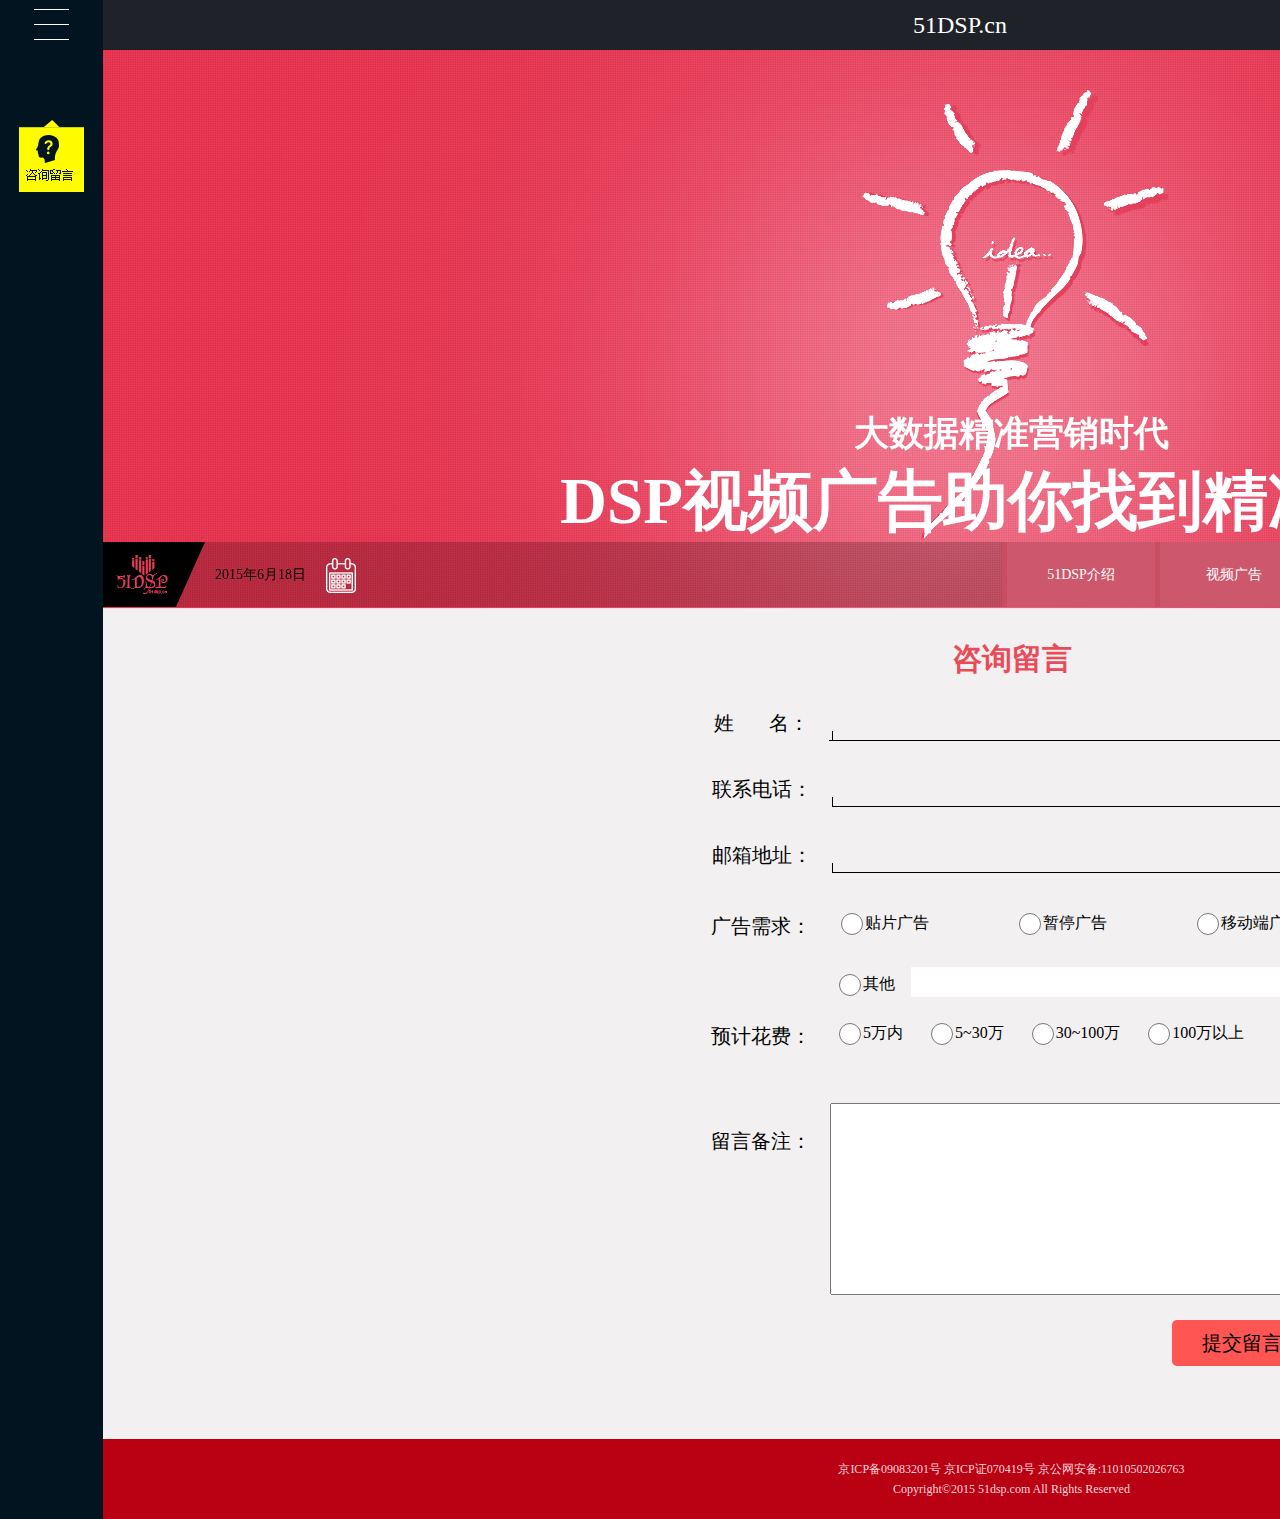
<file: contact.html>
<!DOCTYPE html>
<html lang="en">
<head>
	<meta charset="UTF-8">
	<title>首页</title>
	<link rel="stylesheet" href="css/contact.css">
	<link rel="stylesheet" href="css/swiper-3.4.2.min.css">
</head>
<body>
<!-- top -->
	<div id="top"><!-- <a href="#">51DSP.cn</a> -->
		<span>51DSP.cn</span>
	</div>
	
	<div id="left-area">
		<span><img src="img/index/liebiao.png" alt=""></span>
		<span><img src="img/index/liuyan.png" alt=""></span>
	</div>
	<div id="right-area">
		<div id="big-img">
				<div class="swiper-container">
					<div class="swiper-wrapper">
						<div class="swiper-slide">
							<div id="bg-img">
								<img src="img/index/bc1.png" alt="">
							</div>
							<div class="big_img-img"><img src="img/index/dengpao.png" alt=""></div>
							<div class='big_img-word01'>
									<p>大数据精准营销时代</p>
									<p>DSP视频广告助你找到精准用户</p>
							</div>
						</div>
						<div class="swiper-slide">
							<div id="bg-img">
								<img src="img/index/bc1.png" alt="">
							</div>
							<div class="big_img-img"><img src="img/index/dengpao.png" alt=""></div>
							<div class='big_img-word01'>
									<p>大数据精准营销时代</p>
									<p>DSP视频广告助你找到精准用户</p>
							</div>
						</div>
						<div class="swiper-slide">
							<div id="bg-img">
								<img src="img/index/bc1.png" alt="">
							</div>
							<div class="big_img-img"><img src="img/index/dengpao.png" alt=""></div>
							<div class='big_img-word01'>
									<p>大数据精准营销时代</p>
									<p>DSP视频广告助你找到精准用户</p>
							</div>
						</div>
					</div>
				</div>
					
				<div id="big_img-bottom" class="flash">
					<div id="bottom-left">
						<p><img src="img/index/heikuai.png" alt=""></p>
						<p id="logo"><img src="img/index/logo.png" alt=""></p>
						<p class="date">2015年6月18日</p>
						<p class="calendar"><img src="img/index/rili.png" alt=""></p>
					</div>
					<div id="bottom-right">
						<p><a href="intro.html">51DSP介绍</a> </p>
						<p><a href="adv-video.html">视频广告</a> </p>
						<p> <a href="adv-phone.html">移动端广告</a> </p>
						<p><a href="out-pro.html">外包项目</a></p>
						<p><a href="#">关于我们</a></p>
						<p><a href="">联系方式</a></p>
					</div>
				</div>
				<div class="bottom-bg"></div>	
		</div>

		
		<div id="cont">
			<div class="h-words">咨询留言</div>
			<div style="margin-top: 30px">
				<form action="" id="fr">
					<div id="fr-w">
						姓  &nbsp;&nbsp;&nbsp; &nbsp;&nbsp;名：<input type="text" id="inp1"><p class="line1"></p>
						联系电话：<input type="text" id="inp2"><p class="line2"></p>
						邮箱地址：<input type="text" id="inp3"><p class="line3"></p>
						<div class="check">
							<span class="need">广告需求：</span>
							<input type="radio" id="check1" name="radio"><span>贴片广告</span>
							<input type="radio" id="check2" name="radio"><span>暂停广告</span>
							<input type="radio" id="check3" name="radio"><span>移动端广告</span>
							<div class="other">
								<input type="radio" id="check4" name="radio"><span>其他</span>
							</div>
							<input type="text" id="inp4">


							<div style="margin-top: 110px">
								<span class="need">预计花费：</span>
								<input type="radio" id="check5" name="radio"><span>5万内</span>
								<input type="radio" id="check6" name="radio"><span>5~30万</span>
								<input type="radio" id="check7" name="radio"><span>30~100万</span>
								<input type="radio" id="check8" name="radio"><span>100万以上</span>
							</div>

							
						</div>

						<div id="txa">
							<span class="message">留言备注：</span><textarea name="" cols="30" rows="10" ></textarea>
						</div>
					</div>
				</form>
			</div>
			<div id="sumit"><button>提交留言</button></div>
		</div>

		<div id="footer">
			
			<span>京ICP备09083201号 京ICP证070419号  京公网安备:11010502026763</span>
			<span>Copyright©2015 51dsp.com All Rights Reserved</span>
		</div>
	</div>


		<script src="js/swiper-3.4.2.min.js"></script>

	<script>
		
		var mySwiper = new Swiper ('.swiper-container', {
		    	// direction: 'vertical',
		    	loop: true,
		    	autoplay:3000,
		})        
	</script>
</body>
</html>
</file>
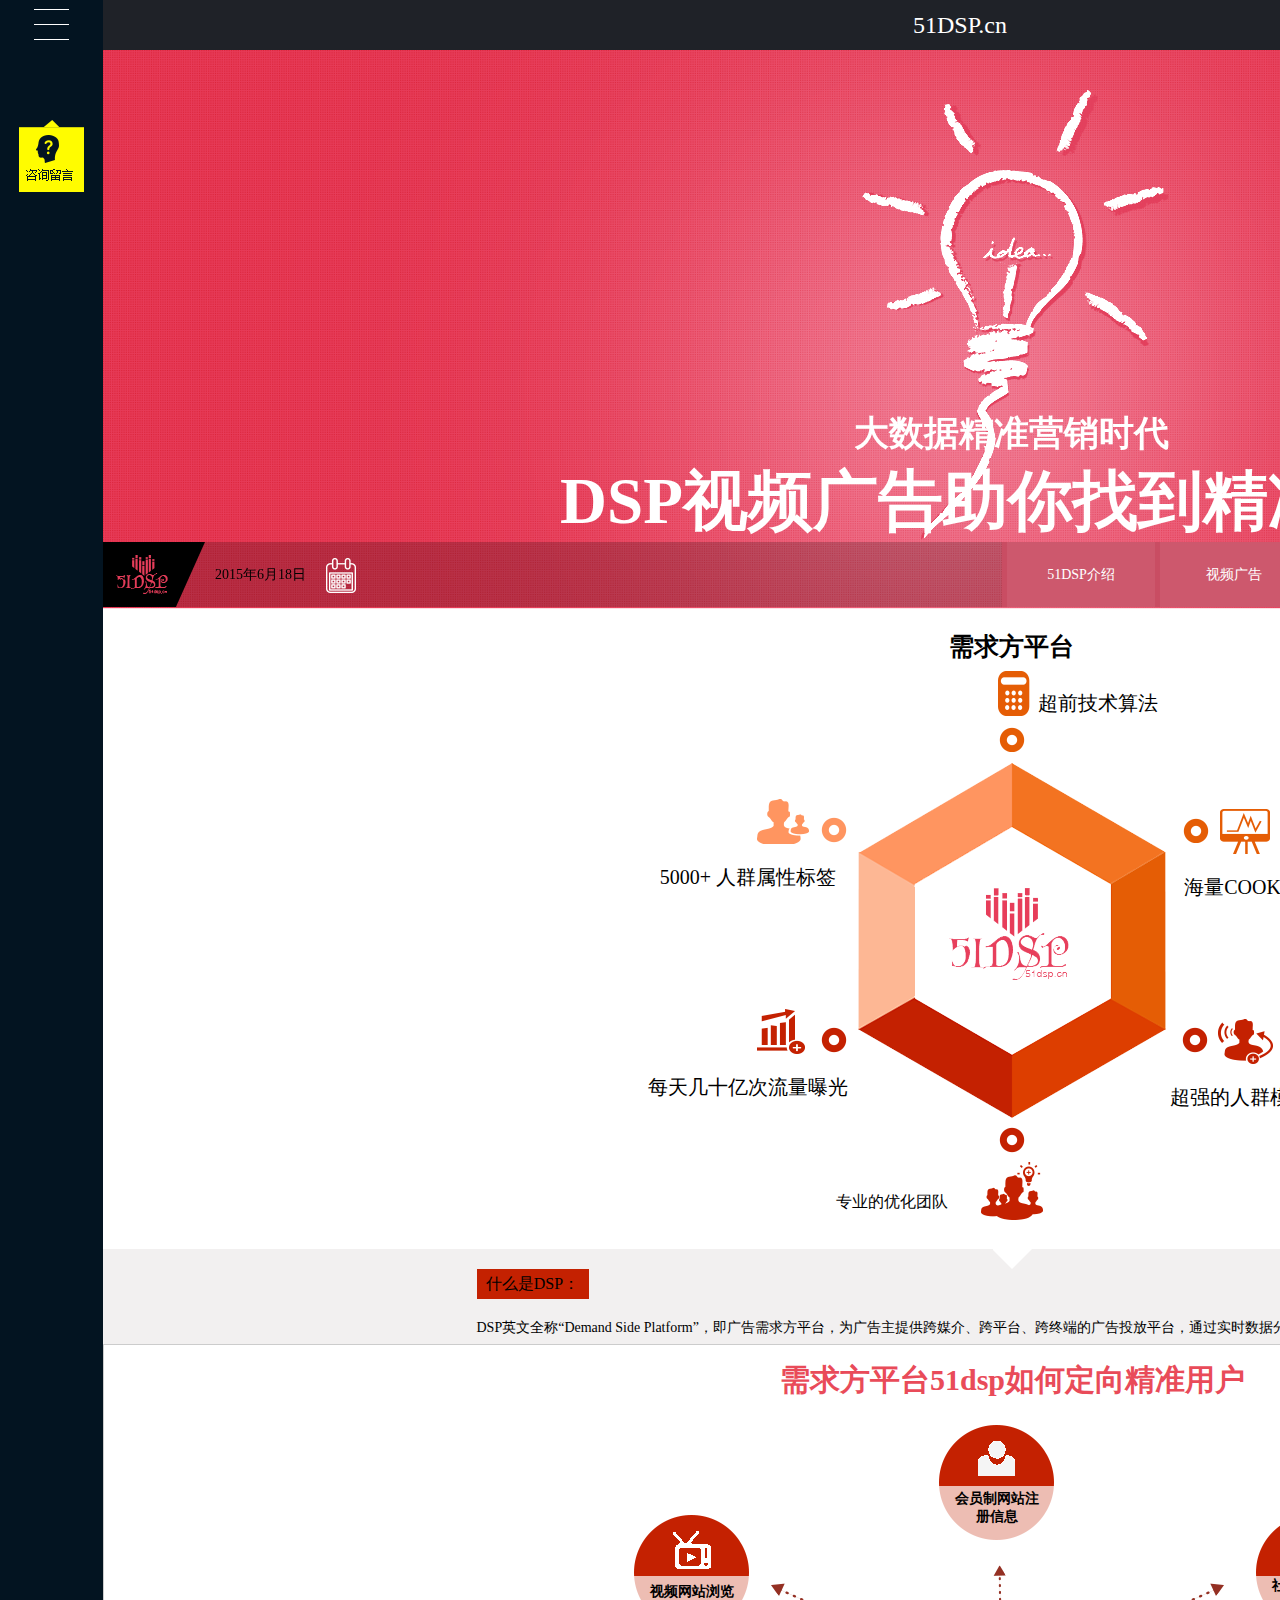
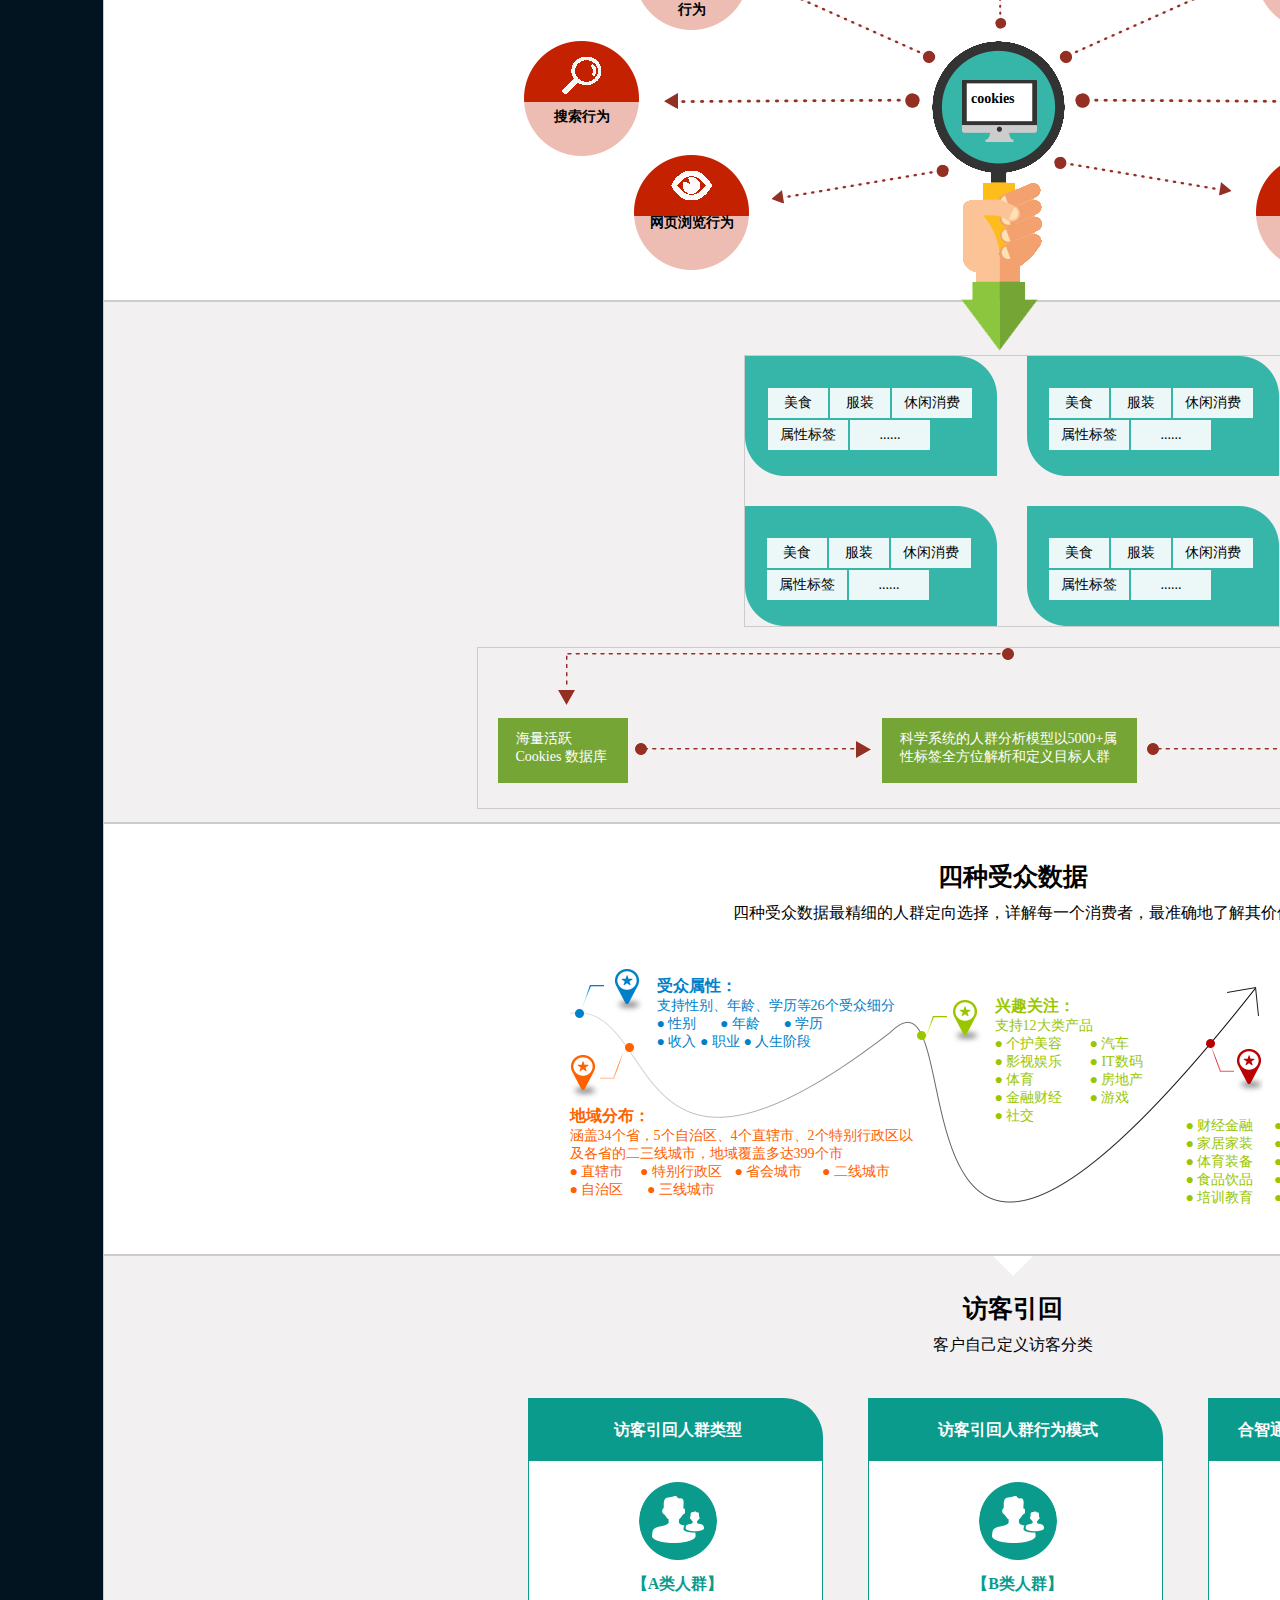
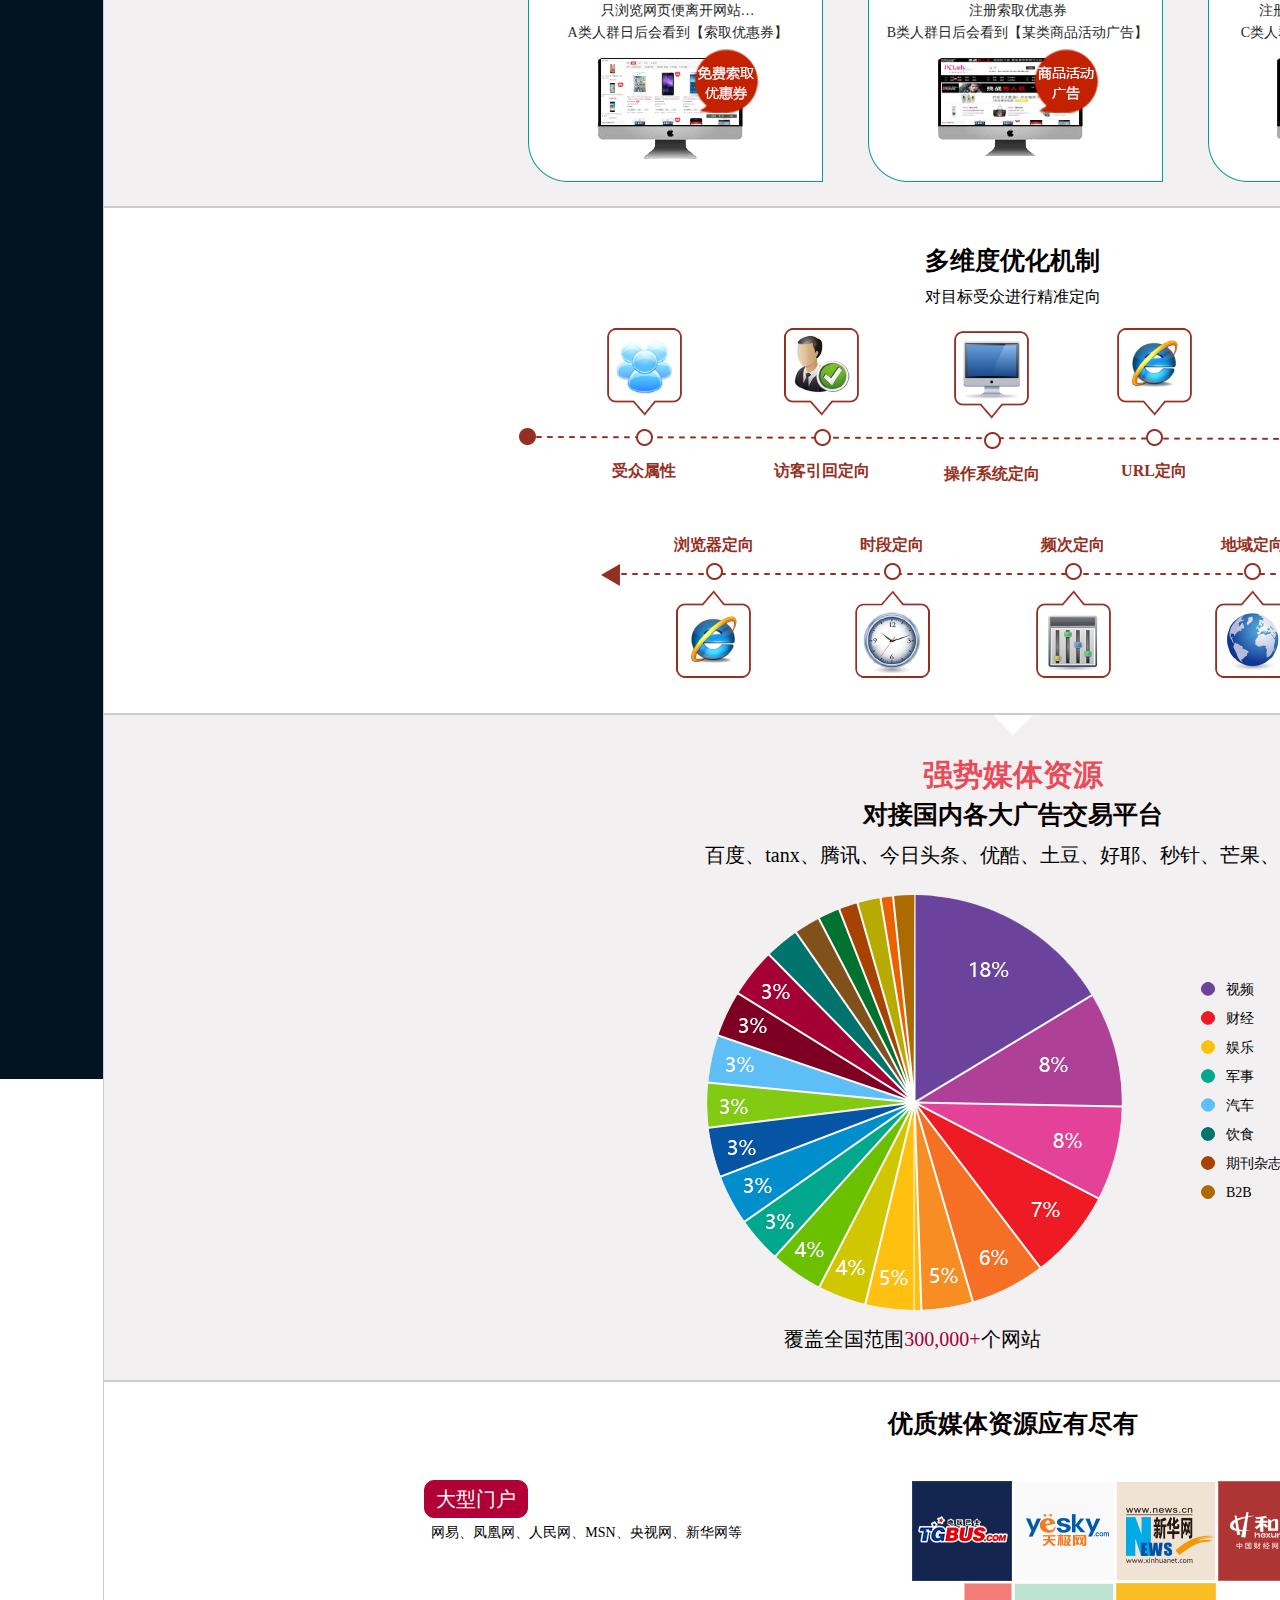
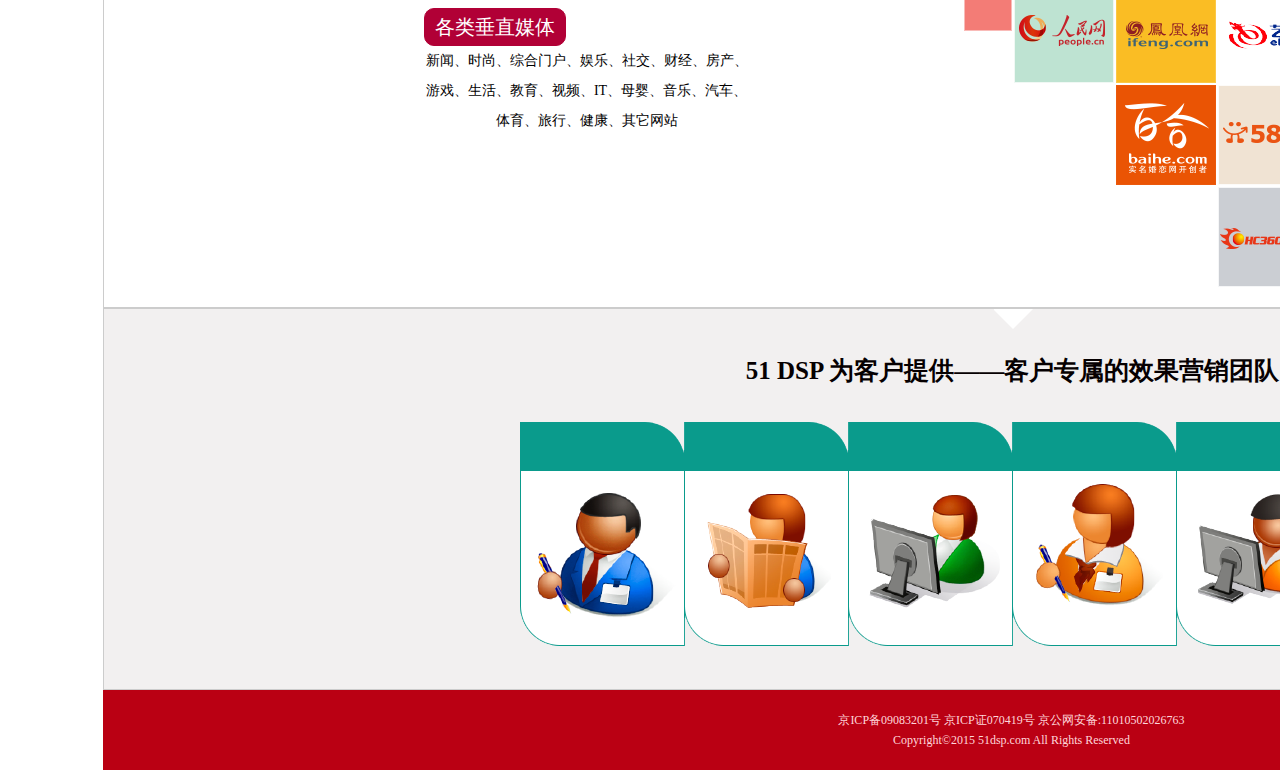
<file: intro.html>
<!DOCTYPE html>
<html lang="en">
<head>
	<meta charset="UTF-8">
	<title>Document</title>
	<link rel="stylesheet" href="css/intro.css">
	<link rel="stylesheet" href="css/swiper-3.4.2.min.css">
</head>
<body>
<!-- top -->
	<div id="top"><!-- <a href="#">51DSP.cn</a> -->
	<span>51DSP.cn</span>
	</div>
	
	<div id="left-area">
		<span><img src="img/index/liebiao.png" alt=""></span>
		<span><img src="img/index/liuyan.png" alt=""></span>
	</div>	
	
	<div id="right-area">
		<div id="big-img">
				<div class="swiper-container">
					<div class="swiper-wrapper">
						<div class="swiper-slide">
							<div id="bg-img">
								<img src="img/index/bc1.png" alt="">
							</div>
							<div class="big_img-img"><img src="img/index/dengpao.png" alt=""></div>
							<div class='big_img-word01'>
									<p>大数据精准营销时代</p>
									<p>DSP视频广告助你找到精准用户</p>
							</div>
						</div>
						<div class="swiper-slide">
							<div id="bg-img">
								<img src="img/index/bc1.png" alt="">
							</div>
							<div class="big_img-img"><img src="img/index/dengpao.png" alt=""></div>
							<div class='big_img-word01'>
									<p>大数据精准营销时代</p>
									<p>DSP视频广告助你找到精准用户</p>
							</div>
						</div>
						<div class="swiper-slide">
							<div id="bg-img">
								<img src="img/index/bc1.png" alt="">
							</div>
							<div class="big_img-img"><img src="img/index/dengpao.png" alt=""></div>
							<div class='big_img-word01'>
									<p>大数据精准营销时代</p>
									<p>DSP视频广告助你找到精准用户</p>
							</div>
						</div>
					</div>
				</div>
					
				<div id="big_img-bottom" class="flash">
					<div id="bottom-left">
						<p><img src="img/index/heikuai.png" alt=""></p>
						<p id="logo"><img src="img/index/logo.png" alt=""></p>
						<p class="date">2015年6月18日</p>
						<p class="calendar"><img src="img/index/rili.png" alt=""></p>
					</div>
					<div id="bottom-right">
						<p><a href="intro.html">51DSP介绍</a> </p>
						<p><a href="adv-video.html">视频广告</a> </p>
						<p> <a href="adv-phone.html">移动端广告</a> </p>
						<p><a href="out-pro.html">外包项目</a></p>
						<p><a href="#">关于我们</a></p>
						<p><a href="">联系方式</a></p>
					</div>
				</div>
				<div class="bottom-bg"></div>	
			</div>

		<div id="first-block">
			<span class="need">需求方平台</span>

			<div class="d1">
				<img src="img/jieshao/六方块.png">
			</div>
			<div id="first-pos01">
				<p class="pos01-img01">
					<span>超前技术算法</span>
					
				</p>
				<p class="pos01-img02"></p>
			</div>
			<div id="first-pos02">
				<p >
					<span class="pos02-img01"></span>
					<span class="pos02-img02"></span>			
				</p>
				<p class="pos02-words01">5000+ 人群属性标签</p>
			</div>
			<div id="first-pos03">
				<p >
					<span class="pos03-img01"></span>
					<span class="pos03-img02"></span>			
				</p>
				<p class="pos03-words01">每天几十亿次流量曝光</p>
			</div>
			<div id="first-pos04">
				<p class="pos04-img02"></p>
				<p >
					<span class="pos04-words01">专业的优化团队</span>
					<span class="pos04-img01"></span>
				</p>
			</div>
			<div id="first-pos05">
				<p style="margin-left: -102px">
					<span class="pos05-img02"></span>	
					<span class="pos05-img01"></span>
							
				</p>
				<p class="pos05-words01">海量COOKIES 数据库</p>
			</div>
			<div id="first-pos06">
				<p style="margin-left: -102px">
					<span class="pos06-img02"></span>	
					<span class="pos06-img01"></span>
							
				</p>
				<p class="pos06-words01">超强的人群模型建立能力</p>
			</div>
		</div>

		<div id="whate-DP">
			<p id="whate-words01"><span>什么是DSP：</span></p>
			<p class="whate-words02">DSP英文全称“Demand Side Platform”，即广告需求方平台，为广告主提供跨媒介、跨平台、跨终端的广告投放平台，通过实时数据分析来进行购买、投放、优化报表。</p>
		</div>

		<div id="second-block">
			<div class="head-words" style="font-size: 30px">需求方平台51dsp如何定向精准用户</div>
			<div id="center-words">cookies</div>

			<div id="register">
				<span class="reg-icon"><img src="img/jieshao/register.png" alt=""></span>
				<span id="reg-infor">会员制网站注册信息</span>
			</div>
			<div id="video">
				<span class="reg-icon"><img src="img/jieshao/shipin.png" alt=""></span>
				<span id="reg-infor">视频网站浏览行为</span>
			</div>
			<div id="search">
				<span class="reg-icon"><img src="img/jieshao/sousuo.png" alt=""></span>
				<span id="reg-infor">搜索行为</span>
			</div>
			<div id="brown-action">
				<span class="reg-icon"><img src="img/jieshao/wangye.png" alt=""></span>
				<span id="reg-infor">网页浏览行为</span>
			</div>
			<div id="socity">
				<span class="reg-icon"><img src="img/jieshao/shehui.png" alt=""></span>
				<span id="reg-infor">社区网站活动行为</span>
			</div>
			<div id="adver">
				<span class="reg-icon"><img src="img/jieshao/adver.png" alt=""></span>
				<span id="reg-infor">广告互动行为</span>
			</div>
			<div id="shop-online">
				<span class="reg-icon"><img src="img/jieshao/wanggou.png" alt=""></span>
				<span id="reg-infor">网购行为</span>
			</div>	
		</div>

		<div id="third-block">
			<div class="jiantou"><img src="img/jieshao/jiantou.png" alt=""></div>
			<div id="box1">
				<div id=piece1>
					<div>
						<p><span id="piece1-words1">美食</span></p>
						<p><span id="piece1-words2">服装</span></p>
						<p><span id="piece1-words3">休闲消费</span></p>
						<p><span id="piece1-words4">属性标签</span></p>
						<p><span id="piece1-words5">......</span></p>
					</div>
				</div>
				<div id=piece2>
					<div>
						<p><span id="piece1-words1">美食</span></p>
						<p><span id="piece1-words2">服装</span></p>
						<p><span id="piece1-words3">休闲消费</span></p>
						<p><span id="piece1-words4">属性标签</span></p>
						<p><span id="piece1-words5">......</span></p>
					</div>
				</div>
				<div id=piece3>
					<div>
						<p><span id="piece1-words1">美食</span></p>
						<p><span id="piece1-words2">服装</span></p>
						<p><span id="piece1-words3">休闲消费</span></p>
						<p><span id="piece1-words4">属性标签</span></p>
						<p><span id="piece1-words5">......</span></p>
					</div>
				</div>
				<div id=piece4>
					<div>
						<p><span id="piece1-words1">美食</span></p>
						<p><span id="piece1-words2">服装</span></p>
						<p><span id="piece1-words3">休闲消费</span></p>
						<p><span id="piece1-words4">属性标签</span></p>
						<p><span id="piece1-words5">......</span></p>
					</div>
				</div>
			</div>
			<div id="box2">
				<p id="p1"><span>海量活跃Cookies 数据库</span></p>
				<p id="p2"><span>科学系统的人群分析模型以5000+属性标签全方位解析和定义目标人群</span></p>
				<p id="p3"><span>智能广告投放平台仅向目标人群展示相应广告</span></p>
			</div>	
		</div>
		
		<div id="forth-block">
			<div class="header-words">
				<p>四种受众数据</p>
				<p>四种受众数据最精细的人群定向选择，详解每一个消费者，最准确地了解其价值</p>
			</div>
			<div id="data">
				<div class="data-words1">
					<p>受众属性：</p>
					<p>支持性别、年龄、学历等26个受众细分</p>
					<p><span>●  性别</span>    <span> ●  年龄</span>     <span>●  学历</span></p>
					<p>●  收入   ●  职业     ●  人生阶段</p>
				</div>
				<div class="data-words2">
					<p>地域分布：</p>
					<p>涵盖34个省，5个自治区、4个直辖市、2个特别行政区以及各省的二三线城市，地域覆盖多达399个市</p>
					<p><span>●  直辖市</span>    <span> ●  特别行政区</span> <span> ● 省会城市</span> <span>●  二线城市</span>  </p>
					<p><span>●  自治区</span>     <span>●  三线城市</span></p>
				</div>
				<div class="data-words3">
					<p>兴趣关注：</p>
					<p>支持12大类产品 </p>
					<p><span>●  个护美容</span><span> ●  汽车  </span></p>
					<p><span>● 影视娱乐 </span><span> ●  IT数码   </span></p>
					<p><span>●  体育 </span><span> ●  房地产   </span></p>
					<p><span>●  金融财经 </span><span> ●  游戏   </span></p>
					<p>●  社交</p>
				</div>
				<div class="data-words4">
					<p>消费倾向</p>
					<p class="listwords">
						<span>●  财经金融</span>   
						<span> ●  汽车房产 </span>   
						<span>●  3C 产品 </span>   
						<span>●  家居家装</span>   
						<span> ●  生活日用 </span>  
						<span> ●  鞋包服饰</span>  
						<span>●  体育装备 </span>   
						<span>●  户外用品</span>    
						<span>●  美妆个护 </span>
						<span>●  食品饮品</span>    
						<span>●  文娱礼品 </span>   
						<span>●  健康保健品</span>
						<span>●  培训教育</span>   
						<span> ●  电子游戏</span>    
						<span>●  奢侈品…</span>
					</p>
				</div>
			</div>
		</div>

		<div id="fifth-block">
			<div class="header-words">
				<p>访客引回</p>
				<p>客户自己定义访客分类</p>
			</div>
			<div id="fifth-block_cont">
				<div class="A-class">
					<p class="A_name">访客引回人群类型</p>
					<p class="A_img"><img src="img/jieshao/renqun2.png" alt=""></p>
					<p class="A_people">【A类人群】</p>
					<p class="A_words">
						<span>只浏览网页便离开网站…</span>
						<span>A类人群日后会看到【索取优惠券】</span>
					</p>
					<p class="A_com"><img src="img/jieshao/diannao1.png" alt=""></p>
				</div>
				<div class="A-class">
					<p class="A_name">访客引回人群行为模式</p>
					<p class="A_img"><img src="img/jieshao/renqun2.png" alt=""></p>
					<p class="A_people">【B类人群】</p>
					<p class="A_words">
						<span>注册索取优惠券</span>
						<span>B类人群日后会看到【某类商品活动广告】</span>
					</p>
					<p class="A_com"><img src="img/jieshao/diannao2.png" alt=""></p>
				</div>
				<div class="A-class">
					<p class="A_name">合智通美【全网访客引回解决案】</p>
					<p class="A_img"><img src="img/jieshao/renqun2.png" alt=""></p>
					<p class="A_people">【C类人群】</p>
					<p class="A_words">
						<span>注册索取优惠券 + 完成下单购物</span>
						<span>C类人群日后会看到【会员促销广告】</span>
					</p>
					<p class="C_com"><img src="img/jieshao/diannao3.png" alt=""></p>
				</div>
			</div>
		</div>
		<div id="sixth-block">
			<div class="header-words">
				<p>多维度优化机制</p>
				<p>对目标受众进行精准定向</p>
			</div>
			<div class="pos1">
				<p><img src="img/jieshao/juxings1.png" alt=""></p>
				<p><img src="img/jieshao/yuan4.png" alt=""></p>
				<p>受众属性</p>
			</div>
			<div class="pos2">
				<p><img src="img/jieshao/juxings2.png" alt=""></p>
				<p><img src="img/jieshao/yuan4.png" alt=""></p>
				<p>访客引回定向</p>
			</div>
			<div class="pos3">
				<p><img src="img/jieshao/juxings3.png" alt=""></p>
				<p><img src="img/jieshao/yuan4.png" alt=""></p>
				<p>操作系统定向</p>
			</div>
			<div class="pos4">
				<p><img src="img/jieshao/juxings4.png" alt=""></p>
				<p><img src="img/jieshao/yuan4.png" alt=""></p>
				<p>URL定向</p>
			</div>
			<div class="pos5">
				<p><img src="img/jieshao/juxings5.png" alt=""></p>
				<p><img src="img/jieshao/yuan4.png" alt=""></p>
				<p>终端定向</p>
			</div>
			<div class="pos6">
				<p class="pos6-words">创意轮播</p>
				<p class="pos6-img2"><img src="img/jieshao/yuan4.png" alt=""></p>
				<p class="pos6-img1"><img src="img/jieshao/juxings6.png" alt=""></p>
				
				
			</div>
			<div class="pos7">
				<p>浏览器定向</p>
				<p><img src="img/jieshao/yuan4.png" alt=""></p>
				
				<p><img src="img/jieshao/juxings7.png" alt=""></p>
			</div>
			<div class="pos8">
				<p>时段定向</p>
				<p><img src="img/jieshao/yuan4.png" alt=""></p>
				
				<p><img src="img/jieshao/juxings8.png" alt=""></p>
			</div>
			<div class="pos9">
				<p>频次定向</p>
				<p><img src="img/jieshao/yuan4.png" alt=""></p>
				
				<p><img src="img/jieshao/juxings9.png" alt=""></p>
			</div>
			<div class="pos10">
				<p>地域定向</p>
				<p><img src="img/jieshao/yuan4.png" alt=""></p>
				
				<p><img src="img/jieshao/juxings10.png" alt=""></p>
			</div>
			
		</div>

		<div id="seventh-block">
			<div class="sev-words">
				<p id="red-words">强势媒体资源</p>
				<p id="black-words1">对接国内各大广告交易平台</p>
				<p id="black-words2">百度、tanx、腾讯、今日头条、优酷、土豆、好耶、秒针、芒果、搜狐</p>
			</div>
			<div id="per">
				<p><img src="img/jieshao/baifenbi.png" alt=""></p>
				<p>覆盖全国范围<span id="red-num">300,000+</span>个网站</p>
			</div>
			<div id="lable">
				<p id="first-line">
					<span>视频</span>
					<span>财经</span>
					<span>娱乐</span>
					<span>军事</span>
					<span>汽车</span>
					<span>饮食</span>
					<span>期刊杂志</span>
					<span>B2B</span>
				</p>
				<p id="second-line">
					<span>文学</span>
					<span>女性</span>
					<span>新闻</span>
					<span>旅游</span>
					<span>购物</span>
					<span>房产</span>
					<span>彩票</span>
					
				</p>
				<p id="third-line">
					<span>生活服务</span>
					<span>教育学习</span>
					<span>综合门户</span>
					<span>IT 手机	</span>
					<span>亲子</span>
					<span>时尚</span>
					<span>纠错页面</span>
				</p>
			</div>
		</div>

		<div id="eightth-block">
			<span class="h-words">优质媒体资源应有尽有</span>
			<div id="media-left">
				<div class="big-media">
					<p class="madia-h1">大型门户</p>
					<p class="media-con">网易、凤凰网、人民网、MSN、央视网、新华网等</p>
				</div>
				<div >
					<p class="madia-h2">各类垂直媒体</p>
					<p class="media-con">新闻、时尚、综合门户、娱乐、社交、财经、房产、游戏、生活、教育、视频、IT、母婴、音乐、汽车、体育、旅行、健康、其它网站</p>
				</div>
			</div>
			<div id="media-right">
				<img src="img/jieshao/ziyuan.png" alt="">
			</div>
		</div>
	
		<div id="ninth-block">
			<span class="h-words2">51 DSP 为客户提供——客户专属的效果营销团队</span>
			<div style="margin-top: 35px"><img src="img/jieshao/kehu.png" alt=""></div>
		</div>
		<div id="footer">
		
			<span>京ICP备09083201号 京ICP证070419号  京公网安备:11010502026763</span>
			<span>Copyright©2015 51dsp.com All Rights Reserved</span>
		</div>
	</div>


		<script src="js/swiper-3.4.2.min.js"></script>

	<script>
		
		var mySwiper = new Swiper ('.swiper-container', {
		    	// direction: 'vertical',
		    	loop: true,
		    	autoplay:3000,
		})        
	</script>
</body>
</html>
</file>
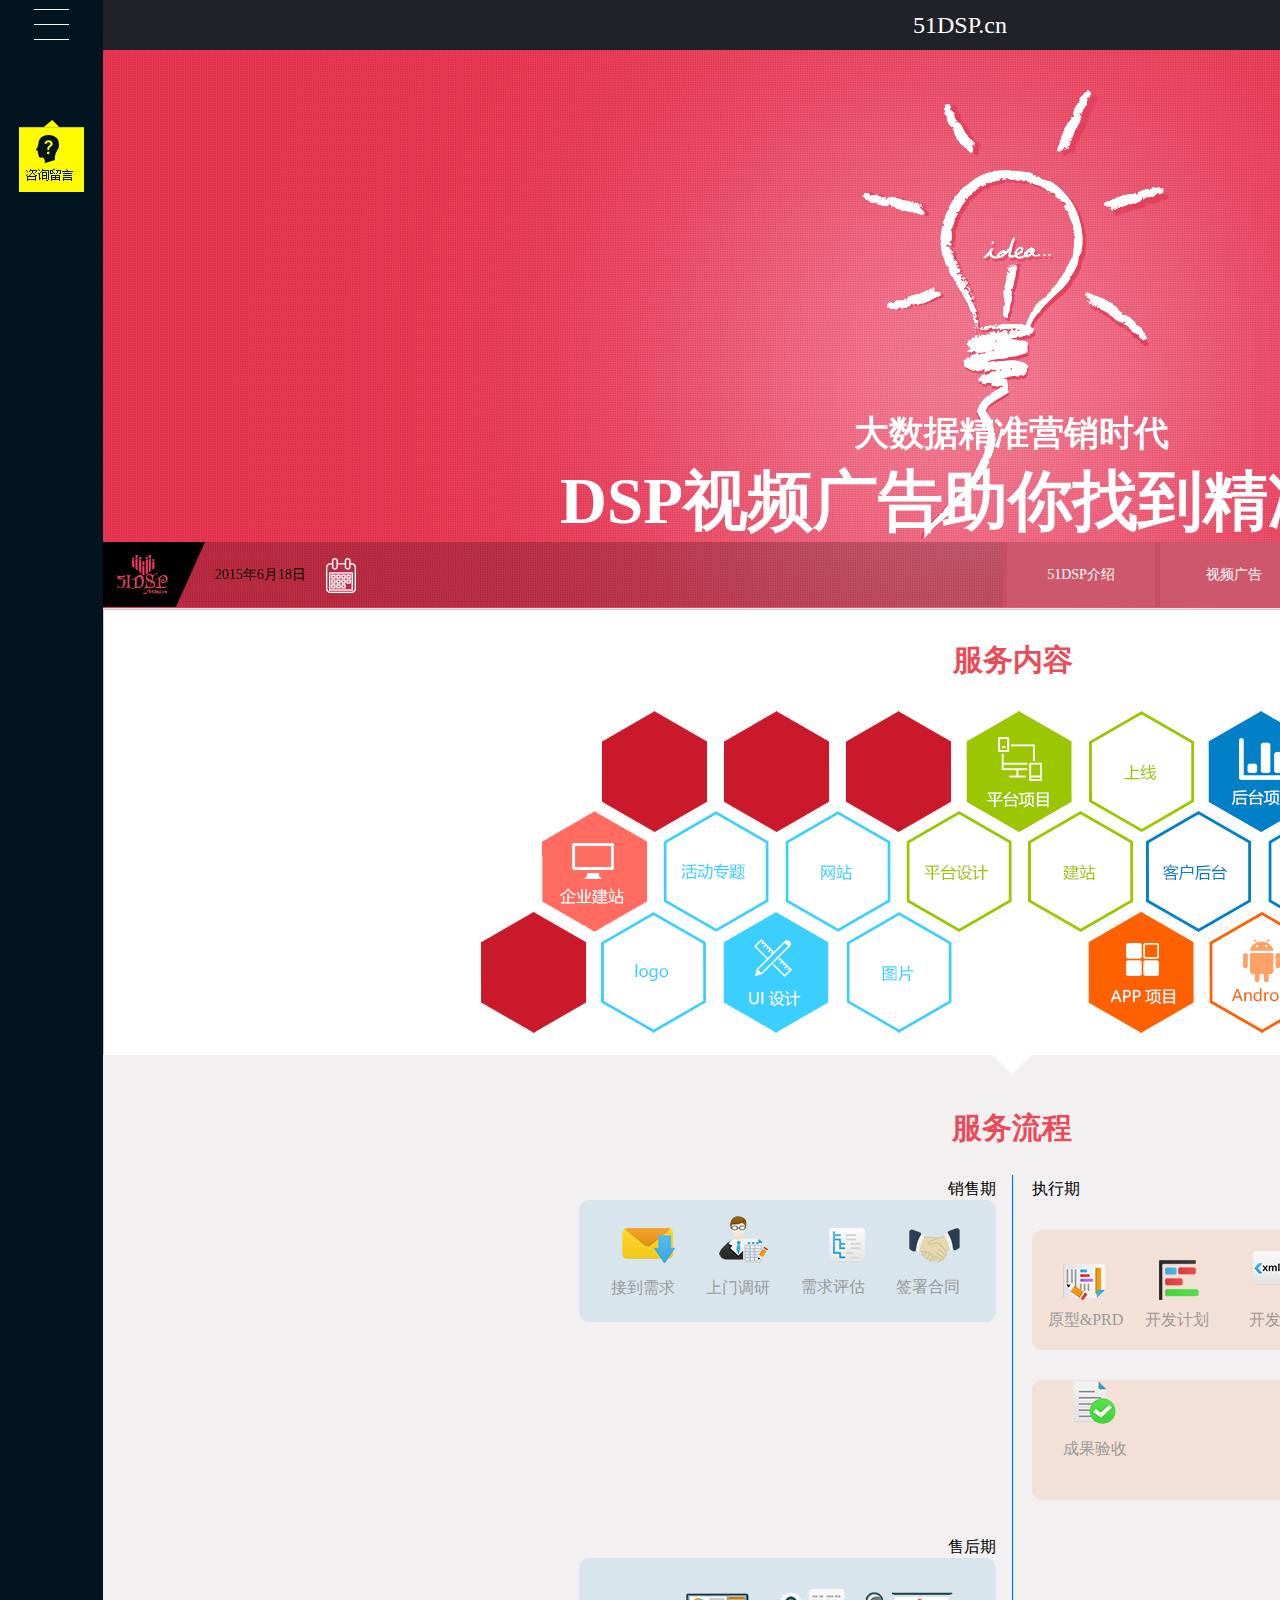
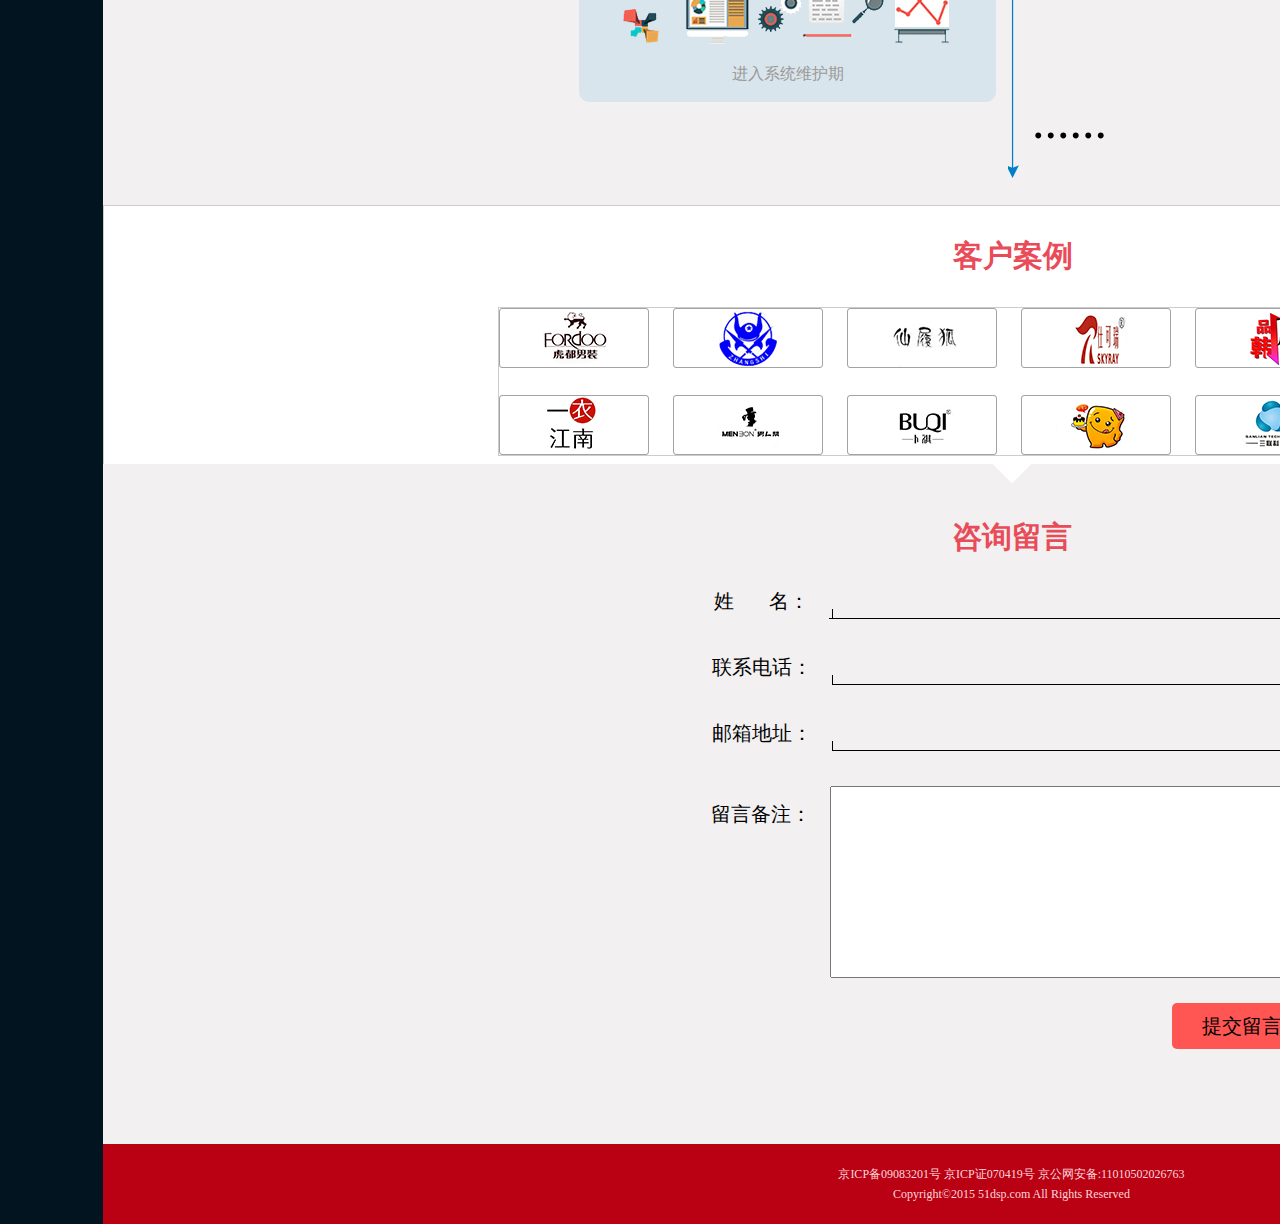
<file: out-pro.html>
<!DOCTYPE html>
<html lang="en">
<head>
	<meta charset="UTF-8">
	<title>首页</title>
	<link rel="stylesheet" href="css/out-pro.css">
	<link rel="stylesheet" href="css/swiper-3.4.2.min.css">
</head>
<body>
<!-- top -->
	<div id="top"><!-- <a href="#">51DSP.cn</a> -->
		<span>51DSP.cn</span>
	</div>
	
	<div id="left-area">
		<span><img src="img/index/liebiao.png" alt=""></span>
		<span><img src="img/index/liuyan.png" alt=""></span>
	</div>
	<div id="right-area">
		<div id="big-img">
				<div class="swiper-container">
					<div class="swiper-wrapper">
						<div class="swiper-slide">
							<div id="bg-img">
								<img src="img/index/bc1.png" alt="">
							</div>
							<div class="big_img-img"><img src="img/index/dengpao.png" alt=""></div>
							<div class='big_img-word01'>
									<p>大数据精准营销时代</p>
									<p>DSP视频广告助你找到精准用户</p>
							</div>
						</div>
						<div class="swiper-slide">
							<div id="bg-img">
								<img src="img/index/bc1.png" alt="">
							</div>
							<div class="big_img-img"><img src="img/index/dengpao.png" alt=""></div>
							<div class='big_img-word01'>
									<p>大数据精准营销时代</p>
									<p>DSP视频广告助你找到精准用户</p>
							</div>
						</div>
						<div class="swiper-slide">
							<div id="bg-img">
								<img src="img/index/bc1.png" alt="">
							</div>
							<div class="big_img-img"><img src="img/index/dengpao.png" alt=""></div>
							<div class='big_img-word01'>
									<p>大数据精准营销时代</p>
									<p>DSP视频广告助你找到精准用户</p>
							</div>
						</div>
					</div>
				</div>
					
				<div id="big_img-bottom" class="flash">
					<div id="bottom-left">
						<p><img src="img/index/heikuai.png" alt=""></p>
						<p id="logo"><img src="img/index/logo.png" alt=""></p>
						<p class="date">2015年6月18日</p>
						<p class="calendar"><img src="img/index/rili.png" alt=""></p>
					</div>
					<div id="bottom-right">
						<p><a href="intro.html">51DSP介绍</a> </p>
						<p><a href="adv-video.html">视频广告</a> </p>
						<p> <a href="adv-phone.html">移动端广告</a> </p>
						<p><a href="out-pro.html">外包项目</a></p>
						<p><a href="#">关于我们</a></p>
						<p><a href="">联系方式</a></p>
					</div>
				</div>
				<div class="bottom-bg"></div>	
			</div>

		<div id="fir-block">
			<div class="h-words">服务内容</div>
			<div id="box1">
				<ul class="first-row">
					<li class="clear-ml"><a href="#" style="background: url(img/waibao/liufangkuai1.png) 4px 0 no-repeat;"></a></li>
					<li><a href="#" style="background: url(img/waibao/liufangkuai1.png) 4px 0 no-repeat;"></a></li>
					<li><a href="#" style="background: url(img/waibao/liufangkuai1.png) 4px 0 no-repeat;"></a></li>
					<li><a href="#" style="background: url(img/waibao/liufangkuai1.png) -341px 0 no-repeat;"></a></li>
					<li><a href="#" style="background: url(img/waibao/liufangkuai1.png) -455px 0 no-repeat;"></a></li>
					<li><a href="#" style="background: url(img/waibao/liufangkuai1.png) -572px 0 no-repeat;"></a></li>
					<li><a href="#" style="background: url(img/waibao/liufangkuai1.png) -689px 0 no-repeat;"></a></li>
					<li><a href="#" style="background: url(img/waibao/liufangkuai1.png) -808px 0 no-repeat;"></a></li>
				</ul>
				<ul class="sec-row">
					<li class="clear-ml"><a href="#" style="background: url(img/waibao/liufangkuai2.png) 0 0 no-repeat;"></a></li>
					<li ><a href="#" style="background: url(img/waibao/liufangkuai2.png) -113px 0 no-repeat;"></a></li>
					<li ><a href="#" style="background: url(img/waibao/liufangkuai2.png) -227px 0 no-repeat;"></a></li>
					<li><a href="#" style="background: url(img/waibao/liufangkuai2.png) -339px 0 no-repeat;"></a></li>
					<li><a href="#" style="background: url(img/waibao/liufangkuai2.png) -452px 0 no-repeat;"></a></li>
					<li><a href="#" style="background: url(img/waibao/liufangkuai2.png) -570px 0 no-repeat;"></a></li>
					<li><a href="#" style="background: url(img/waibao/liufangkuai2.png) -682px 0 no-repeat;"></a></li>
					<li><a href="#" style="background: url(img/waibao/liufangkuai2.png) -802px 0 no-repeat;"></a></li>
				</ul>
				<ul class="tir-row">
					<li class="clear-ml"><a href="#" style="background: url(img/waibao/liufangkuai3.png) 5px 0 no-repeat;"></a></li>
					<li ><a href="#" style="background: url(img/waibao/liufangkuai3.png) -113px 0 no-repeat;"></a></li>
					<li ><a href="#" style="background: url(img/waibao/liufangkuai3.png) -227px 0 no-repeat;"></a></li>
					<li ><a href="#" style="background: url(img/waibao/liufangkuai3.png) -339px 0 no-repeat;"></a></li>
					<li ><a href="#" style="background: url(img/waibao/liufangkuai3.png) -452px 0 no-repeat;"></a></li>
					<li ></li>
					<li ><a href="#" style="background: url(img/waibao/liufangkuai3.png) -686px 0 no-repeat;"></a></li>
					<li ><a href="#" style="background: url(img/waibao/liufangkuai3.png) -803px 0 no-repeat;"></a></li>
					<li><a href="#" style="background: url(img/waibao/liufangkuai3.png) -806px 0 no-repeat;"></a></li>
				</ul>
			</div>
		</div>

		<div id="sec-block">
			<div style="margin-top: -1px"><img src="img/waibao/sanjiao.png" alt=""></div>
			<div class="h-words">服务流程</div>
			<div id="flow">
				<div class="flow-fl">
					<div class="sale">
						<p>销售期</p>
						<div class="flow-bj1">
							<p>
								<span class="mt"><img src="img/waibao/xinxi.png" alt=""></span>
								<span>接到需求</span>
							</p>
							<p>
								<span><img src="img/waibao/shangmen.png" alt=""></span>
								<span>上门调研</span>
							</p>
							<p>
								<span class="mt"><img src="img/waibao/pinggu.png" alt=""></span>
								<span>需求评估</span>
							</p>
							<p>
								<span class="mt"><img src="img/waibao/hetong.png" alt=""></span>
								<span>签署合同</span>
							</p>
						</div>
					</div>
					<div class="after-sale">
						<p>售后期</p>
						<div class="flow-bj2">
							<p>
								<img src="img/waibao/weixiu.png" alt="">
							</p>
							<p>进入系统维护期</p>
						</div>
					</div>
					
				</div>
				<div class="flow-fr">
					<div class="execute">
						<p>执行期</p>
						<div class="exe-box1">
							<div class="box1-img">
								<span><img src="img/waibao/yuanxing.png" alt=""></span>
								<span><img src="img/waibao/jihua.png" alt=""></span>
								<span><img src="img/waibao/ceshi.png" alt=""></span>
								<span><img src="img/waibao/yunxing.png" alt=""></span>
							</div>
							<div class="box2-words">
								<span>原型&PRD</span>
								<span>开发计划</span>
								<span>开发+测试</span>
								<span>试运行</span>
							</div>
						</div>
						<div class="exe-box2">
							<p>
								<img src="img/waibao/yanshou.png" alt="">
							</p>
							<p>成果验收</p>
						</div>
					</div>
					<div class="dot">
						......
					</div>
				</div>
			</div>
		</div>

		<div id="tir-block">
			<div class="h-words">客户案例</div>
			<div id="case">
				<ul class="fir-row">
					<li class="clear-ml"><a href="#" style="background: url(img/waibao/anli.png) 0 0 no-repeat;"></a></li>
					<li ><a href="#" style="background: url(img/waibao/anli.png) -175px 0 no-repeat;"></a></li>
					<li ><a href="#" style="background: url(img/waibao/anli.png) -350px 0 no-repeat;"></a></li>
					<li ><a href="#" style="background: url(img/waibao/anli.png) -525px 0 no-repeat;"></a></li>
					<li ><a href="#" style="background: url(img/waibao/anli.png) -700px 0 no-repeat;"></a></li>
					<li ><a href="#" style="background: url(img/waibao/anli.png) -875px 0 no-repeat;"></a></li>
				</ul>
				<ul class="fir-sec">
					<li class="clear-ml"><a href="#" style="background: url(img/waibao/anli.png) 0 -84px no-repeat;"></a></li>
					<li ><a href="#" style="background: url(img/waibao/anli.png) -175px -84px no-repeat;"></a></li>
					<li ><a href="#" style="background: url(img/waibao/anli.png) -350px -84px no-repeat;"></a></li>
					<li ><a href="#" style="background: url(img/waibao/anli.png) -525px -84px no-repeat;"></a></li>
					<li ><a href="#" style="background: url(img/waibao/anli.png) -700px -84px no-repeat;"></a></li>
					<li ><a href="#" style="background: url(img/waibao/anli.png) -875px -84px no-repeat;"></a></li>
				</ul>
			</div>
		</div>

		<div id="for-block">
			<div style="margin-top: -1px"><img src="img/waibao/sanjiao.png" alt=""></div>
			<div class="h-words">咨询留言</div>
				<form action="" id="fr">
					<div id="fr-w">
						姓  &nbsp;&nbsp;&nbsp; &nbsp;&nbsp;名：<input type="text" id="inp1"><p class="line1"></p>
						联系电话：<input type="text"><p class="line2"></p>
						邮箱地址：<input type="text"><p class="line3"></p>
						<div id="txa">
							<span>留言备注：</span><textarea name="" cols="30" rows="10" ></textarea>
						</div>
					</div>
				</form>
				<div id="sumit"><button>提交留言</button></div>
		</div>	
	
		
		<div id="footer">
			
			<span>京ICP备09083201号 京ICP证070419号  京公网安备:11010502026763</span>
			<span>Copyright©2015 51dsp.com All Rights Reserved</span>
		</div>
	</div>


		<script src="js/swiper-3.4.2.min.js"></script>

	<script>
		
		var mySwiper = new Swiper ('.swiper-container', {
		    	// direction: 'vertical',
		    	loop: true,
		    	autoplay:3000,
		})        
	</script>
</body>
</html>
</file>
<file: css/index.css>
*{
	margin: 0;
	padding: 0;
}
a{
	text-decoration: none;
}
span{
	cursor: pointer;
}
#top{
	width: 1920px;
	height: 50px;
	background-color: #1f2228;
	color: #fff;
	font-size: 24px;
	text-align: center;
	line-height: 50px;
}
#right-area{
	width: 1817px;
	margin-left: 103px;
}
#left-area{
	width: 103px;
	height: 4279px;
	background-color: #031421;
	position: absolute;
	top: 0;
	left: 0;
	text-align: center;
	position: fixed;
	z-index: 1000;

}
#left-area span{
	line-height: 70px;
	cursor:pointer;
}
#left-area span:last-child{
	display: block;
	margin-top: 50px;
}
#big-img{
	
	height: 559px;
	position: relative;
	/*background-color: #fff;*/
}
#scroll{
	overflow: hidden;
	
}
#scroll1,#scroll2,#scroll3 {
float: left;
}
#bg-img{
	position: absolute;
	top: 0px;
	left: 0px;
	/*margin-left: -129px;*/

	z-index: -100;
}
#bg-img img{
	height: 630px;
}
.big_img-img{
	width: 300px;
	height: 320px;
	margin: 0 auto;
	padding-top: 40px;
}
.big_img-word01 p:first-child{
	text-align: center;
	font-size: 35px;
	font-weight: bold;
	font-family: '微软雅黑';
	color: #fff;

}
.big_img-word01 p:last-child{
	text-align: center;
	font-size: 65px;
	font-weight: bold;
	color: #fff;

}

#big_img-bottom{
	overflow: hidden;
	position: absolute;
	width: 1817px;
	height: 65px;
	/*background-color: #000;*/
	/*opacity: 0.2;*/
	/*left: 103px;*/
	bottom: 2px;
	z-index: 250;

}
.bottom-bg{
	position: absolute;
	width: 1817px;
	height: 65px;
	/*left: 173px;*/
	bottom: 2px;
	background-color: #000;
	opacity: 0.2;
	z-index: 120;
}
#bottom-left{
	height: 65px;
	position: relative;
	float: left;



}
#bottom-left p{
	/*display: inline-block;*/
	float: left;
	/*height: 65px;*/
}

#logo{
	position: absolute;
	left: 10px;
	top: 10px;
	z-index: 100;
}
.date{
	text-align: center;
	font-size: 14px;
	font-family: "微软雅黑";
	line-height: 65px;
}
.calendar{
	margin-top: 16px;
	margin-left: 20px;
}    
.calendar:hover{
	transform: scale(1.2);
}
#bottom-right{
	float: right;
	overflow: hidden;
	margin-bottom: 2px;
	background-color: #c94d63;
}
#bottom-right p{
	float: left;
	width: 148px;
	height: 67px;
	background-color: #cd586d;
	text-align: center;
	font-size: 14px;
	font-family: "微软雅黑";
	line-height: 65px;
	margin-left: 5px;
}
#bottom-right p:hover{
	transform:  translate3d(0,-2px,0);
	box-shadow: 0px 5px   5px #ccc;

}
#bottom-right p a{
	color: #fff;
	
}


/*//////////////////////////*/
#intro,#case{
	height: 520px;
	width: 1817px;
	/*background-color: #ccc;*/
	padding-top: 50px;
	/*float: left;*/
}
 #intro {
 	/*background-color: #fff;*/
 }

.first-block{
	width: 160px;
	height: 120px;
	padding-top: 40px;
	margin: 0px auto;
	background: url(../img/index/heixian.png) 0 30px no-repeat;
	display: none;
}
.A-img{

	margin: -5px auto;
	width: 70px;
	height: 65px;
}
.A-word{
	font-size: 12px;
	text-align: center;
	line-height: 40px;
	font-family: "Time New Roman";


}
.second-block{
	font-family: "微软雅黑";
/*	display: none;*/
}
.word01{
	margin: 5px 0;
	font-size: 30px;
	text-align: center;
	line-height: 30px;
	font-weight: bold;
	
}
.word02{
	margin: 5px 0;
	font-size: 12px;
	text-align: center;
	line-height: 12px;
	
	color: #a1a1a1;
}
.word03{
	width: 150px;
	height: 45px;
	background-color: #e94b59;
	/*margin: 2px 0;*/
	margin: 20px auto;
	font-size: 20px;
	text-align: center;
	line-height: 45px;
	

}
.word03 a{
	color: #fff;
	text-decoration: none;
}
.third-block{
	width: 1000px;
	height: 125px;
	margin: 20px auto;
	/*background-color: #08f;*/
	display: none;
}
.intro-icon01{
	float: left;
	margin-left: 125px;

}
.intro-icon01 p{
	font-family: "微软雅黑";
	text-align: center;
}
.intro-icon01 p:nth-child(2){
	font-size: 14px;

	/*line-height: 45px;*/
	color: #000;

}
.intro-icon01 p:last-child{
	font-size: 12px;

	/*line-height: 45px;*/
	color: #272727;

}

#case{
	height: 520px;
	width: 1817px;
	background-color: #ca192b;
	padding-top: 50px;
	color: #fff;
	/*float: left;*/
}
.C-word{
	font-size: 12px;
	text-align: center;
	line-height: 40px;
	font-family: "Time New Roman";
	color: #fff;

}
.case_word01{
	margin: 5px 0;
	font-size: 30px;
	text-align: center;
	line-height: 30px;
	font-weight: bold;
	color: #fff;
	
}
.case_word02{
	margin: 5px 0;
	font-size: 12px;
	text-align: center;
	line-height: 12px;
	
	color: #fee8e8;
}
.case_first-block{
	display: none;
	width: 160px;
	height: 140px;
	margin: -20px auto;
	background: url(../img/index/baixian.png) 0 0 no-repeat;
}
.case_third-block{
	display: none;
	width: 550px;
	height: 350px;
	margin: 20px auto;
	/*background-color: #08f;*/
}

.case-icon{
	position: relative;
	width: 335px;
	height: 290px;
	background: url(../img/index/lititu.png) 0 0 no-repeat;
	margin: 50px auto;
}
.quxian1,.quxian2,.quxian3{
	position: absolute;
}
#quxian1-word{
	left: -60px;
	top: -20px;
}
.quxian1{
	left: 58px;
	top: 5px;
}
#quxian2-word{
	right: -70px;
	top: -20px;
}
.quxian2{
	left: 270px;
	top: 0;
}
#quxian3-word{
	left: -80px;
	top: 140px;
}
.quxian3{
	left: 0;
	top: 160px;
}
.case-icon span{
	position: absolute;
	color: #fff;
}

#vedio{
	height: 580px;
	width: 1817px;
	/*background-color: #0f7777;*/
	/*padding-top: 50px;*/
	color: #fff;
	/*float: left;*/
}
.vedio_first-block{
	display: none;
	width: 160px;
	height: 120px;
	padding-top: 40px;
	margin: 0px auto;
	background: url(../img/index/heixian.png) 0 30px no-repeat;
}
.V-word01{
	color: #000;
	text-align: center;
	font-size: 30px;
	font-weight: bold;
	font-family: "微软雅黑";
}
.vedio_third-block{
	display: none;
	width: 1000px;
	height: 260px;
	margin: 0px auto;
	margin-top: 40px;
	/*background-color: #08f;*/
}
.vedio-icon01{
	width: 190px;
	height: 220px;
	float: left;
	/*margin-left: 100px;*/
	
	background: url(../img/index/liujiaoxing.png) 0 0 no-repeat;


}
.vedio-icon01 p:first-child{
	width: 190px;
	height: 180px;
	margin: 0 auto;
	font-family: "微软雅黑";
	text-align: center;
	margin-top: 30px;
	line-height: 260px;
}
.vedio-icon01 p:last-child{
	font-family: "微软雅黑";
	margin-top: 30px;
	font-size: 20px;
	text-align: center;
	color: #000;

}
.V-word{
	font-size: 12px;
	text-align: center;
	line-height: 40px;
	font-family: "Time New Roman";
	color: #000;

}
.add,.denghao{
	width: 100px;
	height: 160px;
	float: left;
	margin-left: 50px;
	background: url(../img/index/jiahao.png) 10px 100px no-repeat;
}


#mobile{
	width: 1817px;
	height: 635px;
	background: url(../img/index/shouji1.png) 0px 0 no-repeat;
}
.mobile_first-block{
	display: none;
	width: 160px;
	height: 120px;
	padding-top: 40px;
	margin: 0px auto;
	background: url(../img/index/baixian.png) 0 30px no-repeat;
}
.mobile_third-block{
	display: none;
	width: 610px;
	height: 360px;
	margin: 0px auto;
	position: relative;
	/*border: 1px solid #ccc;*/
	margin-top: 30px;
}
.mobile-cont{
	overflow: hidden;
	width: 400px;
	height: 300px;
	margin: 0 auto;
	/*border: 1px solid #0f0;*/
	/*position: relative;*/
	font-family: "微软雅黑";
	margin-right: 20px;
}
.mobile-icon{
	width: 136px;
	height: 237px;
	position: absolute;
	left: 92px;
	top: 71px;

	background: url(../img/index/shouji.png) 0 0 no-repeat;
}
/*.mobile_word01{

	margin: 5px 0;
	font-size: 30px;
	text-align: center;
	line-height: 30px;
	font-weight: bold;
	color: #fee8e8;
	
}*/
.mobile_word02,.mobile_word03{
	font-family: "微软雅黑";
	/*margin-top: 20px;*/
	font-size: 20px;
	height: 40px;
	padding-left: 40px;
	padding-top: 2px;
	color: #fee8e8;
	float: right;
	margin-right: 30px;
	background: url(../img/index/ditu2.png) 0px 0px no-repeat ;
}
.mobile_word02{
	margin-right: 100px;

}

.mobile_word01{
	width:350px;
	height: 205px;
	/*float: right;*/
	text-align: center;
	line-height: 110px;
	font-size: 30px;
	color: #fee8e8;
	background: url(../img/index/ditu.png) -20px 0px no-repeat;
}
.mobile_word01 span{
	height: 60px;
	display: block;
	/*margin-top: -20px;*/
	margin-left: -40px;
}
.mobile_word03 img{
	padding-top: 5px;
}


#about{
	height: 610px;
	border: 1px solid #ccc;
}
#about_first-block{
	display: none;

}
.about_third-block{
	display: none;
	width: 750px;
	height: 360px;
	margin: 0 auto;
	text-align: center;
	line-height: 620px;
	background: url(../img/index/xinzhi.png) 0 -10px no-repeat;
}
.about_word02{
	margin: 5px 0;
	font-size: 12px;
	text-align: center;
	line-height: 12px;
	
	color: #a1a1a1;
}

#consul{
	height: 540px;
	width: 1817px;
	background-color: #ca192b;
	padding-top: 50px;
	color: #fff;

	/*float: left;*/
}
.consul_third-block{
	overflow: hidden;
	width: 650px;
	height: 300px;
	margin: 0 auto;
	border: 1px solid #ccc;
	margin-top: 50px;
}
.consul-fl{
	width: 310px;
	height: 130px;
	margin-left: 20px;
	margin-top: 50px;
}
.consul-fl p:first-child{
	padding-left: 20px;
	font-size: 40px;
	color: #fffc00;
	font-family: "宋体";
	text-shadow: 5px 5px 5px #000;
}
.consul-fl p:last-child{
	width: 295px;
	height: 60px;
	font-size: 40px;
	line-height: 72px;
	padding-left: 13px;
	color: #ca192b;
	font-family: "宋体";
	background: url(../img/index/juxing.png) 0 0 no-repeat;

}
.consul-fr{
	float: right;
	margin-top: -180px;
}




#footer{
	width: 1920px;
	height: 60px;
	background-color: #ba0013;
	font-family: "微软雅黑";
	font-size: 12px;
	color: #ffd6da;
	text-align: center;
	line-height: 20px;
	padding-top: 20px;
}
#footer span{
	display: block;
}
</file>
<file: css/adv-phone.css>
*{
	margin: 0;
	padding: 0;
}
a{
	text-decoration: none;
}
span{
	cursor: pointer;
}
#top{
	width: 1920px;
	height: 50px;
	background-color: #1f2228;
	color: #fff;
	font-size: 24px;
	text-align: center;
	line-height: 50px;
}
#right-area{
	width: 1817px;
	margin-left: 103px;
}
#left-area{
	width: 103px;
	height: 4279px;
	background-color: #031421;
	position: absolute;
	top: 0;
	left: 0;
	text-align: center;
	position: fixed;
	z-index: 1000;

}
#left-area span{
	line-height: 70px;
	cursor:pointer;
}
#left-area span:last-child{
	display: block;
	margin-top: 50px;
}
#big-img{
	
	height: 559px;
	position: relative;
	/*background-color: #fff;*/
}
#scroll{
	overflow: hidden;
	
}
#scroll1,#scroll2,#scroll3 {
float: left;
}
#bg-img{
	position: absolute;
	top: 0px;
	left: 0px;
	/*margin-left: -129px;*/

	z-index: -100;
}
#bg-img img{
	height: 560px;
	width: 100%;
}
.big_img-img{
	width: 300px;
	height: 320px;
	margin: 0 auto;
	padding-top: 40px;
}
.big_img-word01 p:first-child{
	text-align: center;
	font-size: 35px;
	font-weight: bold;
	font-family: '微软雅黑';
	color: #fff;

}
.big_img-word01 p:last-child{
	text-align: center;
	font-size: 65px;
	font-weight: bold;
	color: #fff;

}

#big_img-bottom{
	overflow: hidden;
	position: absolute;
	width: 1817px;
	height: 65px;
	/*background-color: #000;*/
	/*opacity: 0.2;*/
	/*left: 103px;*/
	bottom: 2px;
	z-index: 250;

}
.bottom-bg{
	position: absolute;
	width: 1817px;
	height: 65px;
	/*left: 173px;*/
	bottom: 2px;
	background-color: #000;
	opacity: 0.2;
	z-index: 120;
}
#bottom-left{
	height: 65px;
	position: relative;
	float: left;



}
#bottom-left p{
	/*display: inline-block;*/
	float: left;
	/*height: 65px;*/
}

#logo{
	position: absolute;
	left: 10px;
	top: 10px;
	z-index: 100;
}
.date{
	text-align: center;
	font-size: 14px;
	font-family: "微软雅黑";
	line-height: 65px;
}
.calendar{
	margin-top: 16px;
	margin-left: 20px;
}    
.calendar:hover{
	transform: scale(1.2);
}
#bottom-right{
	float: right;
	overflow: hidden;
	margin-bottom: 2px;
	background-color: #c94d63;
}
#bottom-right p{
	float: left;
	width: 148px;
	height: 67px;
	background-color: #cd586d;
	text-align: center;
	font-size: 14px;
	font-family: "微软雅黑";
	line-height: 65px;
	margin-left: 5px;
}
#bottom-right p:hover{
	transform:  translate3d(0,-2px,0);
	box-shadow: 0px 5px   5px #ccc;

}
#bottom-right p a{
	color: #fff;
	
}


/*/////////*/
#fir-block{
	width: 1817px;
	height: 560px;
	border: 1px solid #ccc;
	text-align: center;	
}
#box1{
	width: 610px;
	height: 510px;
	margin: 0 auto;
	/*background-color: #0f9999;*/
	font-size: 20px;
	line-height: 40px;
	margin-top: 28px;
}
##box1 span{
	color: #ea5413;
	font-size: 30px;
	font-weight: bold;
}
#sec-block{
	width: 1817px;
	height: 450px;
	/*border: 1px solid #ccc;*/
	text-align: center;	
	background-color: #f2f0f0;

}
.sec-h{
	color: #e94b59;
	font-size: 30px;
	font-weight: bold;
	margin-top: 30px;
}
.in-res{
	width: 1027px;
	height: 300px;
	margin: 0 auto;
	margin-top: 20px;

}
.in-res ul{
	overflow: hidden;
}
.in-res ul li{
	float: left;
	list-style: none;
	margin-left: 23px;
	margin-top: 18px;
}
 .in-res .clear-lf{
	margin-left: 0;
}
.in-res ul li a{
	display: block;
	width: 82px;
	height: 82px;
}
/*/////*/
#tir-block{
	width: 1817px;
	height: 480px;
	/*border: 1px solid #ccc;*/
	text-align: center;	
	/*background-color: #f2f0f0;*/

}
.out-res{
	width: 1027px;
	height: 420px;
	margin: 0 auto;
	margin-top: 20px;

}
.out-res ul{
	overflow: hidden;
}
.out-res ul li{
	float: left;
	list-style: none;
	margin-left: 40px;
	margin-top: 18px;
}
 .out-res .clear-lf{
	margin-left: 0;
}
.out-res ul li a{
	display: block;
	width: 137px;
	height: 172px;
}


/*//////*/
#for-block{
	width: 1817px;
	height: 410px;
	/*border: 1px solid #ccc;*/
	text-align: center;	
	background-color: #f2f0f0;

}
.loc-res{
	width: 1048px;
	height: 280px;
	margin: 0 auto;
}
.loc-res p{
	display: inline-block;
	margin-left: 92px;
}
.loc-res p:first-child{
	margin-left: 0;
}
/*//////*/

#fif-block{
	width: 1817px;
	height: 590px;
	border: 1px solid #ccc;
	text-align: center;	
	/*background-color: #f2f0f0;*/

}
.fif-h1 p{
	line-height: 25px;
	margin-top: 15px;
}
.fif-h1 p:first-child{
	font-size: 25px;
	font-weight: bold;
	color: #060001;
}
.fif-h1 p:last-child{
	font-size: 16px;
	color: #060001;

}

.pos-user{
	width: 1025px;
	height: 410px;
	border: 1px solid #ccc;
	margin: 0 auto;
	position: relative;
	background: url(../img/ipone/liucheng.png) 350px 0 no-repeat;

	
}
.line-img{
	width: 650px;
	height: 270px;
	background: url(../img/ipone/jt1.png) 50px 0 no-repeat;
	overflow: hidden;
	position: absolute;
	left: 160px;
	top: 20px;
	margin: 0 auto;
	z-index: 200;
	

}
.line-img p{
	margin-top: 110px;
	margin-right: 36px;
}
.line-img .second{
	margin-top: 170px;
	margin-right: 56px;
}
.bottom-img{
	width: 640px;
	height: 125px;
	position: absolute;
	bottom: 5px;
	left: 230px;
	z-index: 100;
}
.rentou{
	margin-top: 133px;
	margin-right: 37px;
}
.line-img>p{
	float: right;
}
.pos-ph{
	margin-left: 9px;
	margin-top: -129px;
}
.fif-words{
	float: left;
	width: 317px;
	height: 213px;
	background-color: #fff6f7;
	color: #060001;
	font-size: 14px;
	text-align: left;
	margin-top: 60px;
	
}

/*////////*/

#sixth-block{
	/*position: relative;*/
	width: 1817px;
	height: 430px;
	border: 1px solid #ccc;
	/*text-align: center;	*/
	font-family: "微软雅黑";
	/*font-size: 14px;*/
	/*font-weight: bold;*/
	/*background-color: #f2f0f0;*/
}
.header-words{

	width: 560px;
	height: 70px;
	margin: 36px auto;
	/*margin-top: 36px;*/
}
.header-words p:first-child{
	text-align: center;
	font-weight: bold;
	font-size: 25px;
}
.header-words p:last-child{
	text-align: center;
	font-size: 16px;
	line-height: 40px;
	font-weight: normal;

}
#data{
	overflow: hidden;
	width: 892px;
	height: 265px;
	margin: 0 auto;
	
	background: url(../img/jieshao/quxian.png) 0 -6px no-repeat;
}
.data-words1{
	float: left;
	margin-left: 90px;
	margin-top: 10px;
	color: #0080c8;
}
#data p{
	font-size: 14px;
}
#data .data-words1 span{
	display: inline-block;
	width: 60px;
}
.data-words2{
	float: left;
	width: 345px;
	margin-left: -325px;
	margin-top: 140px;
	color: #ff6000;
}
#data .data-words2 span{
	display: inline-block;
	width: 84px;
	text-align: center;
}
#data .data-words2 span:first-child{
	text-align: left;
	width: 66px;
}
#data .data-words2 p:nth-child(3){
	width: 375px;
}
#data p:first-child{
	font-size: 16px;
	font-weight: bold;
}


.data-words3{
	float: left;
	margin-left: 80px;
	margin-top: 30px;
	color: #9ac600;
}
#data .data-words3 span{
	display: inline-block;
	width: 96px;
	/*text-align: center;*/
}
#data .data-words3 span:first-child{
	text-align: left;
	width: 95px;
}
.data-words4{
	width: 270px;
	height: 200px;
	float: left;
	/*margin-left: 80px;*/
	margin-top: 130px;
	color: #9ac600;
	word-wrap: break-word;

}
#data .data-words4 p:first-child{
	text-align: center;
}
.listwords span{
	display: inline-block;
	width: 85px;
}




















#footer{
	width: 1817px;
	height: 60px;
	background-color: #ba0013;
	font-family: "微软雅黑";
	font-size: 12px;
	color: #ffd6da;
	text-align: center;
	line-height: 20px;
	padding-top: 20px;
}
#footer span{
	display: block;
}
</file>
<file: css/adv-video.css>
*{
	margin: 0;
	padding: 0;
}
a{
	text-decoration: none;
}
span{
	cursor: pointer;
}
#top{
	width: 1920px;
	height: 50px;
	background-color: #1f2228;
	color: #fff;
	font-size: 24px;
	text-align: center;
	line-height: 50px;
}
#right-area{
	width: 1817px;
	margin-left: 103px;
}
#left-area{
	width: 103px;
	height: 4279px;
	background-color: #031421;
	position: absolute;
	top: 0;
	left: 0;
	text-align: center;
	position: fixed;
	z-index: 1000;

}
#left-area span{
	line-height: 70px;
	cursor:pointer;
}
#left-area span:last-child{
	display: block;
	margin-top: 50px;
}
#big-img{
	
	height: 559px;
	position: relative;
	/*background-color: #fff;*/
}
#scroll{
	overflow: hidden;
	
}
#scroll1,#scroll2,#scroll3 {
float: left;
}
#bg-img{
	position: absolute;
	top: 0px;
	left: 0px;
	/*margin-left: -129px;*/

	z-index: -100;
}
#bg-img img{
	height: 560px;
	width: 100%;
}
.big_img-img{
	width: 300px;
	height: 320px;
	margin: 0 auto;
	padding-top: 40px;
}
.big_img-word01 p:first-child{
	text-align: center;
	font-size: 35px;
	font-weight: bold;
	font-family: '微软雅黑';
	color: #fff;

}
.big_img-word01 p:last-child{
	text-align: center;
	font-size: 65px;
	font-weight: bold;
	color: #fff;

}

#big_img-bottom{
	overflow: hidden;
	position: absolute;
	width: 1817px;
	height: 65px;
	/*background-color: #000;*/
	/*opacity: 0.2;*/
	/*left: 103px;*/
	bottom: 2px;
	z-index: 250;

}
.bottom-bg{
	position: absolute;
	width: 1817px;
	height: 65px;
	/*left: 173px;*/
	bottom: 2px;
	background-color: #000;
	opacity: 0.2;
	z-index: 120;
}
#bottom-left{
	height: 65px;
	position: relative;
	float: left;



}
#bottom-left p{
	/*display: inline-block;*/
	float: left;
	/*height: 65px;*/
}

#logo{
	position: absolute;
	left: 10px;
	top: 10px;
	z-index: 100;
}
.date{
	text-align: center;
	font-size: 14px;
	font-family: "微软雅黑";
	line-height: 65px;
}
.calendar{
	margin-top: 16px;
	margin-left: 20px;
}    
.calendar:hover{
	transform: scale(1.2);
}
#bottom-right{
	float: right;
	overflow: hidden;
	margin-bottom: 2px;
	background-color: #c94d63;
}
#bottom-right p{
	float: left;
	width: 148px;
	height: 67px;
	background-color: #cd586d;
	text-align: center;
	font-size: 14px;
	font-family: "微软雅黑";
	line-height: 65px;
	margin-left: 5px;
}
#bottom-right p:hover{
	transform:  translate3d(0,-2px,0);
	box-shadow: 0px 5px   5px #ccc;

}
#bottom-right p a{
	color: #fff;
	
}



/*/////////*/
#fir-block{
	width: 1817px;
	height: 560px;
	/*border: 1px solid #ccc;*/
	text-align: center;	
}
#box1{
	width: 1070px;
	/*height: 550px;*/
	margin: 0 auto;
	/*background-color: #0f9999;*/
	/*border: 1px solid #f00;*/
}
.fir-head{
	margin-top: 30px;
}
.h-words1{
	font-size: 30px;
	color:#e94b59;
	font-weight: bold;
}
.h-words2{
	font-size: 20px;
	color:#000;
}
.h-words2 span{
	font-size: 25px;
	color: #ea5413;
	font-weight: bold;
}
#box2{
	width: 1040px;
	height: 400px;
	background: url(../img/shipin/ditu.png) 250px 60px no-repeat;
	overflow: hidden;
}
#fir-le{
	float: left;
	width: 296px;
	height: 200px;
	margin-top: 100px;
}
#fir-le ul{
	overflow: hidden;
}
#fir-le ul li{
	float: right;
	width: 138px;
	height: 40px;
	/*border:1px solid #262626;*/
	margin-top: 10px;
	list-style: none;
	margin-left: 10px;
}
#fir-le ul li a{
	display: block;
	width: 138px;
	height: 40px;

}
#fir-cen{
	width: 820px;
	height: 50px;
	float: left;
	margin-left: -160px;
	margin-top: 40px;

	background: url(../img/shipin/jinatou.png) 0 0 no-repeat;
}
.cen-img1{
	width: 50px;
	height: 50px;
	margin: 0 auto;
	background-color: #a9c12e;
	border: 1px solid #a9c12e;
	border-radius: 50%;

	margin-top: 25px;
}
.cen-img1 img{
	margin-top: 15px;
}
.cen-img2{
	width: 220px;
	height: 90px;
	margin-left: 225px;
	background: url(../img/shipin/dsp.png) 160px 27px no-repeat;
}
.cen-img2 img{
	margin-left: -80px;
}


#fir-rt{
	float: right;
	width: 296px;
	height: 200px;
	margin-top: 10px;
	/*margin-right: -30px;*/
}
#fir-rt ul{
	overflow: hidden;
}
#fir-rt ul li{
	float: left;
	width: 138px;
	height: 40px;
	/*border:1px solid #262626;*/
	margin-top: 10px;
	list-style: none;
	margin-left: 10px;
}
#fir-rt ul li a{
	display: block;
	width: 138px;
	height: 40px;

}

/*///////*/
#sec-block{
	width: 1817px;
	height: 455px;
	border: 1px solid #ccc;
	text-align: center;
	/*background: url(../img/shipin/sanjiao.png) 888px 0 no-repeat;*/
	background-color: #f2f0f0;
	position: relative;
}
.san {
	position: absolute;
	left: 900px;
	top: -1px;
}
#box3{
	width: 770px;
	height: 370px;
	margin: 0 auto;
	border: 1px solid #ccc;
	overflow: hidden;
	margin-top: 50px;
}
.sec-lt,.sec-cen,.sec-rg{
	position: relative;
	width: 210px;
	height: 370px;
	float: left;
	background: url(../img/shipin/shouji.png) 0px 0 no-repeat;
}
.sec-cen{
	width: 210px;
	height: 370px;
	float: left;
	background: url(../img/shipin/shouji.png) 0px 0 no-repeat;
	margin-left: 70px;
}
.sec-rg{
	width: 210px;
	height: 370px;
	float: left;
	background: url(../img/shipin/shouji.png) 0px 0 no-repeat;
	margin-left: 70px;

}
.sec-img1{
	margin-top: 35px;
}
.sec-img2{
	position: absolute;
	left: 11px;
	top: 44px;
}






















#footer{
	width: 1817px;
	height: 60px;
	background-color: #ba0013;
	font-family: "微软雅黑";
	font-size: 12px;
	color: #ffd6da;
	text-align: center;
	line-height: 20px;
	padding-top: 20px;
}
#footer span{
	display: block;
}
</file>
<file: css/contact.css>
*{
	margin: 0;
	padding: 0;
}
a{
	text-decoration: none;
}
span{
	cursor: pointer;
}
#top{
	width: 1920px;
	height: 50px;
	background-color: #1f2228;
	color: #fff;
	font-size: 24px;
	text-align: center;
	line-height: 50px;
}
#right-area{
	width: 1817px;
	margin-left: 103px;
}
#left-area{
	width: 103px;
	height: 4279px;
	background-color: #031421;
	position: absolute;
	top: 0;
	left: 0;
	text-align: center;
	position: fixed;
	z-index: 1000;

}
#left-area span{
	line-height: 70px;
	cursor:pointer;
}
#left-area span:last-child{
	display: block;
	margin-top: 50px;
}
#big-img{
	
	height: 559px;
	position: relative;
	/*background-color: #fff;*/
}
#scroll{
	overflow: hidden;
	
}
#scroll1,#scroll2,#scroll3 {
float: left;
}
#bg-img{
	position: absolute;
	top: 0px;
	left: 0px;
	/*margin-left: -129px;*/

	z-index: -100;
}
#bg-img img{
	height: 560px;
	width: 100%;
}
.big_img-img{
	width: 300px;
	height: 320px;
	margin: 0 auto;
	padding-top: 40px;
}
.big_img-word01 p:first-child{
	text-align: center;
	font-size: 35px;
	font-weight: bold;
	font-family: '微软雅黑';
	color: #fff;

}
.big_img-word01 p:last-child{
	text-align: center;
	font-size: 65px;
	font-weight: bold;
	color: #fff;

}

#big_img-bottom{
	overflow: hidden;
	position: absolute;
	width: 1817px;
	height: 65px;
	/*background-color: #000;*/
	/*opacity: 0.2;*/
	/*left: 103px;*/
	bottom: 2px;
	z-index: 250;

}
.bottom-bg{
	position: absolute;
	width: 1817px;
	height: 65px;
	/*left: 173px;*/
	bottom: 2px;
	background-color: #000;
	opacity: 0.2;
	z-index: 120;
}
#bottom-left{
	height: 65px;
	position: relative;
	float: left;



}
#bottom-left p{
	/*display: inline-block;*/
	float: left;
	/*height: 65px;*/
}

#logo{
	position: absolute;
	left: 10px;
	top: 10px;
	z-index: 100;
}
.date{
	text-align: center;
	font-size: 14px;
	font-family: "微软雅黑";
	line-height: 65px;
}
.calendar{
	margin-top: 16px;
	margin-left: 20px;
}    
.calendar:hover{
	transform: scale(1.2);
}
#bottom-right{
	float: right;
	overflow: hidden;
	margin-bottom: 2px;
	background-color: #c94d63;
}
#bottom-right p{
	float: left;
	width: 148px;
	height: 67px;
	background-color: #cd586d;
	text-align: center;
	font-size: 14px;
	font-family: "微软雅黑";
	line-height: 65px;
	margin-left: 5px;
}
#bottom-right p:hover{
	transform:  translate3d(0,-2px,0);
	box-shadow: 0px 5px   5px #ccc;

}
#bottom-right p a{
	color: #fff;
	
}




/*/////////*/

#cont{
	width: 1817px;
	height: 830px;
	/*border: 1px solid #ccc;*/
	text-align: center;	
	background-color: #f2f0f0;
	overflow: hidden;
}
.h-words{
	margin: 30px 0;
	font-size: 30px;
	font-weight: bold;
	color: #e94b59;
}
#fr{
	font-size: 20px;

}
#fr {
	margin-top: 20px;
	position: relative;
}
#fr-w{
	width: 605px;
	margin: 0 auto;
}
#fr p{
	
	position: absolute;
	width: 479px;
	height: 10px;
	border-left: 1px solid #000;
	border-right: 1px solid #000;
	border-bottom: none;
	/*background-color: #f2f0f0;*/
	left: 729px;
	top: 21px;

}
#fr .check input{
	border: 2px ;
}
#fr .line2{
	top: 87px;
}
#fr .line3{
	top: 153px;
}
#inp1,#inp2,#inp3{
	
	border: 0;
	border-bottom: 1px solid #000;
	background-color: #f2f0f0;
	width: 460px;
	height: 30px;
	outline: none;
	margin-top: 35px;
	margin-left: 20px;
	font-size: 16px;
	padding: 0 10px;
	/*margin: 0 10px;*/
}
#inp1 {
	margin-top: 0;
}
.check{
	font-size: 16px;
	overflow: hidden;
	margin-top: 40px;
	position: relative;
	height:190px;
}
.need{
	font-size: 20px;
}
.check span{
	display: block;
	float: left;
	padding-left: 2px;

}
.check input{
	display: block;
	float: left;
	
}

.other{
	position: absolute;
	top: 61px;
	left: 40px;

}
#check4{
	/*margin-left: 30px;*/
}
#inp4{
	width: 380px;
	height: 30px;
	margin-left: 100px;
	margin-top: 32px;
	outline: none;
}
#check1,#check2,#check3,#check4{
	width: 22px;
	height: 22px;
	margin-left: 90px;
}
#check1{
	margin-left: 30px;
}
#check5,#check6,#check7,#check8{
	width: 22px;
	height: 22px;
	margin-left: 28px;

}











textarea{
	
	width: 472px;

	font-size: 16px;
	outline: none;
	padding: 5px;
	resize: none;

}
#txa{
	position: relative;
	margin-left: 120px;
}
#fr  .message{
	position: absolute;
	top: 25px;
	left: -118px;
}
button{
	width: 140px;
    height: 46px;
    border-radius: 5px;
    border: 1px;
    background-color: #ff5653;
    font-size: 20px;

}
#sumit{

	margin-left: 460px;
	margin-top: 20px;
}






















#footer{
	width: 1817px;
	height: 60px;
	background-color: #ba0013;
	font-family: "微软雅黑";
	font-size: 12px;
	color: #ffd6da;
	text-align: center;
	line-height: 20px;
	padding-top: 20px;
}
#footer span{
	display: block;
}
</file>
<file: css/intro.css>
*{
	margin: 0;
	padding: 0;
}
a{
	text-decoration: none;
}
span{
	cursor: pointer;
}
#top{
	width: 1920px;
	height: 50px;
	background-color: #1f2228;
	color: #fff;
	font-size: 24px;
	text-align: center;
	line-height: 50px;
}
#right-area{
	width: 1817px;
	margin-left: 103px;
}
#left-area{
	width: 103px;
	height: 4279px;
	background-color: #031421;
	position: absolute;
	top: 0;
	left: 0;
	text-align: center;
	position: fixed;
	z-index: 1000;

}
#left-area span{
	line-height: 70px;
	cursor:pointer;
}
#left-area span:last-child{
	display: block;
	margin-top: 50px;
}
#big-img{
	
	height: 559px;
	position: relative;
	/*background-color: #fff;*/
}
#scroll{
	overflow: hidden;
	
}
#scroll1,#scroll2,#scroll3 {
float: left;
}
#bg-img{
	position: absolute;
	top: 0px;
	left: 0px;
	/*margin-left: -129px;*/

	z-index: -100;
}
#bg-img img{
	height: 560px;
	width: 100%;
}
.big_img-img{
	width: 300px;
	height: 320px;
	margin: 0 auto;
	padding-top: 40px;
}
.big_img-word01 p:first-child{
	text-align: center;
	font-size: 35px;
	font-weight: bold;
	font-family: '微软雅黑';
	color: #fff;

}
.big_img-word01 p:last-child{
	text-align: center;
	font-size: 65px;
	font-weight: bold;
	color: #fff;

}

#big_img-bottom{
	overflow: hidden;
	position: absolute;
	width: 1817px;
	height: 65px;
	/*background-color: #000;*/
	/*opacity: 0.2;*/
	/*left: 103px;*/
	bottom: 2px;
	z-index: 250;

}
.bottom-bg{
	position: absolute;
	width: 1817px;
	height: 65px;
	/*left: 173px;*/
	bottom: 2px;
	background-color: #000;
	opacity: 0.2;
	z-index: 120;
}
#bottom-left{
	height: 65px;
	position: relative;
	float: left;



}
#bottom-left p{
	/*display: inline-block;*/
	float: left;
	/*height: 65px;*/
}

#logo{
	position: absolute;
	left: 10px;
	top: 10px;
	z-index: 100;
}
.date{
	text-align: center;
	font-size: 14px;
	font-family: "微软雅黑";
	line-height: 65px;
}
.calendar{
	margin-top: 16px;
	margin-left: 20px;
}    
.calendar:hover{
	transform: scale(1.2);
}
#bottom-right{
	float: right;
	overflow: hidden;
	margin-bottom: 2px;
	background-color: #c94d63;
}
#bottom-right p{
	float: left;
	width: 148px;
	height: 67px;
	background-color: #cd586d;
	text-align: center;
	font-size: 14px;
	font-family: "微软雅黑";
	line-height: 65px;
	margin-left: 5px;
}
#bottom-right p:hover{
	transform:  translate3d(0,-2px,0);
	box-shadow: 0px 5px   5px #ccc;

}
#bottom-right p a{
	color: #fff;
	
}

/*////*/
#first-block{
	position: relative;
	width: 1817px;
	height: 640px;
	/*background-color: #f90;*/
	text-align: center;	
	font-family: "微软雅黑";
	/*background: url(../img/jieshao/六方块.png) 0 0 no-repeat;*/
}

.need{
	font-size: 25px;
	font-weight: bold;
	line-height: 3;
}
.d1{
	width: 770px;
	height: 530px;
	/*border: 1px solid #ccc;*/
	margin: 0 auto;
	text-align: center;
	line-height: 54;
}
#first-pos01{
	width: 240px;
	height: 140px;
	/*border: 1px solid #ccc;*/
	position: absolute;
	left: 895px;
	top: 62px;
}
.pos01-img01 {
	
	width: 200px;
	height: 45px;
	line-height: 3.2;
	background: url(../img/jieshao/shouji.png) 0 0 no-repeat;
	font-size: 20px;
}
.pos01-img02 {

	width: 30px;
	height: 45px;
	background: url(../img/jieshao/yuan2.png) 0 10px no-repeat;
}

#first-pos02{
	width: 240px;
	height: 140px;
	/*border: 1px solid #ccc;*/
	position: absolute;
	left: 580px;
	top: 190px;
	font-size: 20px;
}
.pos02-img01 {
	display: inline-block;
	width: 60px;
	height: 45px;
	line-height: 4.5;
	background: url(../img/jieshao/renqun.png) 0 0 no-repeat;
}
.pos02-img02 {
	display: inline-block;
	
	width: 30px;
	height: 45px;
	background: url(../img/jieshao/yuan1.png) 0 18px no-repeat;
}

.pos02-words01{
	margin-left: -110px;
	margin-top: 15px;
}

#first-pos03{
	width: 240px;
	height: 140px;
	/*border: 1px solid #ccc;*/
	position: absolute;
	left: 580px;
	top: 400px;
	font-size: 20px;
}
.pos03-img01 {
	display: inline-block;
	width: 60px;
	height: 45px;
	line-height: 4.5;
	background: url(../img/jieshao/liuliang.png) 0 0 no-repeat;
}
.pos03-img02 {
	display: inline-block;
	
	width: 30px;
	height: 45px;
	background: url(../img/jieshao/yuan3.png) 0 18px no-repeat;
}
.pos03-words01{
	margin-left: -110px;
	margin-top: 15px;
}


#first-pos04{
	width: 240px;
	height: 140px;
	/*border: 1px solid #ccc;*/
	position: absolute;
	left: 733px;
	bottom: -18px;
}
.pos04-img01 {
	display: inline-block;
	width: 65px;
	height: 60px;
	line-height: 3.2;
	background: url(../img/jieshao/team.png) 0 0 no-repeat;
	font-size: 20px;
}
.pos04-img02 {

	width: 190px;
	height: 35px;
	background: url(../img/jieshao/yuan3.png) 163px 0px no-repeat;
}
.pos04-words01{
	float: left;
	margin-top: 30px;
}

#first-pos05{
	width: 240px;
	height: 140px;
	/*border: 1px solid #ccc;*/
	position: absolute;
	right: 520px;
	top: 200px;
	font-size: 20px;
}
.pos05-img01 {
	display: inline-block;
	width: 60px;
	height: 45px;
	line-height: 4.5;
	background: url(../img/jieshao/shuju.png) 0 0 no-repeat;
}
.pos05-img02 {
	display: inline-block;
	
	width: 30px;
	height: 45px;
	background: url(../img/jieshao/yuan2.png) 0 8px no-repeat;
}

.pos05-words01{
	/*margin-left: -110px;*/
	margin-top: 15px;
}

#first-pos06{
	width: 240px;
	height: 140px;
	/*border: 1px solid #ccc;*/
	position: absolute;
	right: 520px;
	top: 410px;
	font-size: 20px;
}
.pos06-img01 {
	display: inline-block;
	width: 60px;
	height: 45px;
	line-height: 4.5;
	background: url(../img/jieshao/renqun1.png) 0 0 no-repeat;
}
.pos06-img02 {
	display: inline-block;
	
	width: 30px;
	height: 45px;
	background: url(../img/jieshao/yuan3.png) 0 8px no-repeat;
}
.pos06-words01{
	/*margin-left: -110px;*/
	margin-top: 15px;
}

/*//////*/
#whate-DP{
	width: 1817px;
	height: 95px;
	font-family: "微软雅黑";
	
	background: url(../img/jieshao/sanjiao.png) 890px 0 no-repeat;
	background-color: #f2f0f0;
}
#whate-DP p{
	width: 1070px;
	height: 30px;
	margin: 0 auto;
	padding-top: 20px;
}
#whate-words01 span{
	font-size: 16px;
	display:inline-block;
	width: 112px;
	height: 30px;
	background-color: #c42101;
	text-align: center;
	line-height: 30px;
}
.whate-words02{
	font-size: 14px;	
}

/*/////*/
#second-block{
	position: relative;
	width: 1817px;
	height: 555px;
	border: 1px solid #ccc;
	text-align: center;	
	font-family: "微软雅黑";
	font-size: 14px;
	font-weight: bold;
	background: url(../img/jieshao/组合.png) 560px 220px no-repeat;
}
.head-words{
	line-height: 70px;
	color: #e94b59;

}
#center-words{
	position: absolute;
	left: 867px;
	top: 346px;
}
#register{
	width: 115px;
	height: 115px;
	position: absolute;
	left: 835px;
	top: 80px;
	font-size: 14px;
	font-weight: bold;
	text-align: center;
	background: url(../img/jieshao/jieshao.png) 0 0 no-repeat;
}
.reg-icon{
	display: block;
	padding-top: 16px;
}
#reg-infor{
	display: block;
	padding: 10px 10px;
}


#video{
	width: 115px;
	height: 115px;
	position: absolute;
	left: 530px;
	top: 170px;
	font-size: 14px;
	font-weight: bold;
	text-align: center;
	background: url(../img/jieshao/jieshao.png) 0 0 no-repeat;
}

#search{
	width: 115px;
	height: 115px;
	position: absolute;
	left: 420px;
	top: 296px;
	font-size: 14px;
	font-weight: bold;
	text-align: center;
	background: url(../img/jieshao/jieshao.png) 0 0 no-repeat;
}

#brown-action{
	width: 115px;
	height: 115px;
	position: absolute;
	left: 530px;
	top: 410px;
	font-size: 14px;
	font-weight: bold;
	text-align: center;
	background: url(../img/jieshao/jieshao.png) 0 0 no-repeat;
}

#socity{
	width: 115px;
	height: 115px;
	position: absolute;
	right: 550px;
	top: 170px;
	font-size: 14px;
	font-weight: bold;
	text-align: center;
	background: url(../img/jieshao/jieshao.png) 0 0 no-repeat;
}

#adver{
	width: 115px;
	height: 115px;
	position: absolute;
	right: 450px;
	top: 296px;
	font-size: 14px;
	font-weight: bold;
	text-align: center;
	background: url(../img/jieshao/jieshao.png) 0 0 no-repeat;
}

#shop-online{
	width: 115px;
	height: 115px;
	position: absolute;
	right: 550px;
	top: 410px;
	font-size: 14px;
	font-weight: bold;
	text-align: center;
	background: url(../img/jieshao/jieshao.png) 0 0 no-repeat;
}
/*/////*/
#third-block{
	position: relative;
	width: 1817px;
	height: 520px;
	border: 1px solid #ccc;
	/*text-align: center;	*/
	font-family: "微软雅黑";
	/*font-size: 14px;*/
	/*font-weight: bold;*/
	background-color: #f2f0f0;
}
.jiantou{
	width: 105px;

	margin: 0 auto;
	
	margin-top: -20px;
}
#box1{
	width: 535px;
	height: 270px;
	border: 1px solid #ccc;
	margin: 0 auto;
	font-size: 14px;

}
#piece1{
	float: left;
	width: 252px;
	height: 120px;
	
	background: url(../img/jieshao/yjuxing.png) 0 0 no-repeat;
}
#piece1>div{
	width: 210px;
	margin: 0 auto;
	padding-top: 30px;
}
#piece2>div{
	width: 210px;
 	margin-top: 30px;
    margin-left: 50px;
}
#piece3>div{
	width: 210px;
 	margin-top: 60px;
    margin-left: 20px;
}
#piece4>div{
	width: 210px;
 	margin-top: 60px;
    margin-left: 50px;
}
#piece1 p{
	float: left;
	text-align: center;
	line-height: 30px;
	padding-top: 2px;
	padding-left: 2px;
}
#piece2 p{
	float: left;
	text-align: center;
	line-height: 30px;
	padding-top: 2px;
	padding-left: 2px;
}
#piece3 p{
	float: left;
	text-align: center;
	line-height: 30px;
	padding-top: 2px;
	padding-left: 2px;
}
#piece4 p{
	float: left;
	text-align: center;
	line-height: 30px;
	padding-top: 2px;
	padding-left: 2px;
}
#piece2{
	float: left;
	width: 282px;
	height: 120px;
	background: url(../img/jieshao/yjuxing.png) 30px 0 no-repeat;
}
#piece3{
	float: left;
	width: 252px;
	height: 150px;
	background: url(../img/jieshao/yjuxing.png) 0 30px no-repeat;
}
#piece4{
	float: left;
	width: 282px;
	height: 150px;
	background: url(../img/jieshao/yjuxing.png) 30px 30px no-repeat;
}
#piece1-words1,#piece1-words2{
	display: inline-block;
	width: 60px;
	height: 30px;
	background-color: #ebf8f7;
}
#piece1-words3,#piece1-words4,#piece1-words5{
	display: inline-block;
	width: 80px;
	height: 30px;
	background-color: #ebf8f7;
}
#box2{

	width: 1070px;
	height: 160px;
	border: 1px solid #ccc;
	margin: 0 auto;
	margin-top: 20px;
	font-size: 14px;
	color: #fff;
	font-family: "微软雅黑";
	background: url(../img/jieshao/xian.png) 80px 0 no-repeat;

}
#p1{
	float: left;
	width: 130px;
	height: 65px;
	background-color: #75a635;
	margin-top: 70px;
	margin-left: 20px;

}
#p1 span{
	display: block;
	width: 100px;
	word-wrap: break-word;
	margin-left: 18px;
	margin-top: 12px;
}
#p2{
	float: left;
	width: 255px;
	height: 65px;
	background-color: #75a635;
	margin-top: 70px;
	margin-left: 254px;
}
#p2 span{
	display: block;
	width: 226px;
	word-wrap: break-word;
	margin-left: 18px;
	margin-top: 12px;
}
#p3 span{
	display: block;
	width: 160px;
	word-wrap: break-word;
	margin-left: 18px;
	margin-top: 12px;
}
#p3{
	float: left;
	width: 182px;
	height: 65px;
	background-color: #c42101;
	margin-top: 70px;
	margin-left: 200px;
}


/*/////*/
#forth-block{
	/*position: relative;*/
	width: 1817px;
	height: 430px;
	border: 1px solid #ccc;
	/*text-align: center;	*/
	font-family: "微软雅黑";
	/*font-size: 14px;*/
	/*font-weight: bold;*/
	/*background-color: #f2f0f0;*/
}
.header-words{

	width: 560px;
	height: 70px;
	margin: 36px auto;
	/*margin-top: 36px;*/
}
.header-words p:first-child{
	text-align: center;
	font-weight: bold;
	font-size: 25px;
}
.header-words p:last-child{
	text-align: center;
	font-size: 16px;
	line-height: 40px;
	font-weight: normal;

}
#data{
	overflow: hidden;
	width: 892px;
	height: 265px;
	margin: 0 auto;
	
	background: url(../img/jieshao/quxian.png) 0 -6px no-repeat;
}
.data-words1{
	float: left;
	margin-left: 90px;
	margin-top: 10px;
	color: #0080c8;
}
#data p{
	font-size: 14px;
}
#data .data-words1 span{
	display: inline-block;
	width: 60px;
}
.data-words2{
	float: left;
	width: 345px;
	margin-left: -325px;
	margin-top: 140px;
	color: #ff6000;
}
#data .data-words2 span{
	display: inline-block;
	width: 84px;
	text-align: center;
}
#data .data-words2 span:first-child{
	text-align: left;
	width: 66px;
}
#data .data-words2 p:nth-child(3){
	width: 375px;
}
#data p:first-child{
	font-size: 16px;
	font-weight: bold;
}


.data-words3{
	float: left;
	margin-left: 80px;
	margin-top: 30px;
	color: #9ac600;
}
#data .data-words3 span{
	display: inline-block;
	width: 96px;
	/*text-align: center;*/
}
#data .data-words3 span:first-child{
	text-align: left;
	width: 95px;
}
.data-words4{
	width: 270px;
	height: 200px;
	float: left;
	/*margin-left: 80px;*/
	margin-top: 130px;
	color: #9ac600;
	word-wrap: break-word;

}
#data .data-words4 p:first-child{
	text-align: center;
}
.listwords span{
	display: inline-block;
	width: 85px;
}


/*///////*/
#fifth-block{
	position: relative;
	width: 1817px;
	height: 550px;
	border: 1px solid #ccc;
	text-align: center;	
	font-family: "微软雅黑";
	font-size: 14px;
	/*font-weight: bold;*/
	background: url(../img/jieshao/sanjiao.png) 890px 0  no-repeat;
	background-color:  #f2f0f0;

}
#fifth-block .header-words{

	width: 550px;
	height: 70px;
	margin: 36px auto;
	/*margin-top: 36px;*/
}
#fifth-block_cont{
	width: 1050px;
	height: 390px;
	margin: 0 auto;
}
.A-class{
	float: left;
    width: 300px;
    height: 390px;
    background: url(../img/jieshao/yjuxing1.png) 0 0 no-repeat;
    margin-left: 40px;
}

.A_name{
	text-align: center;
	font-size: 16px;
	font-weight: bold;
	color: #fff;
	line-height: 64px;
}
.A_img{
	margin-top: 20px;
}
.A_people{
	margin-bottom: 5px;
	margin-top: 10px;
	font-size: 16px;
	font-weight: bold;
	color: #0a9b8c;
}
 .A_words {
	color: #292929;
	font-size: 14px;
	
	margin: 5px 0;
	line-height: 22px;
}
.A_words span{
	
	display: block;
}
/*/////*/
#sixth-block{
	position: relative;
	width: 1817px;
	height: 505px;
	border: 1px solid #ccc;
	text-align: center;	
	font-family: "微软雅黑";
	font-size: 16px;
	font-weight: bold;
	background: url(../img/jieshao/quxian1.png) 410px 220px  no-repeat;

}
.pos1,.pos2,.pos3,.pos4,.pos5,.pos6,.pos7,.pos8,.pos9,.pos10{
	position: absolute;
	color: #943023;
	line-height: 30px;
}
.pos1{
	left: 500px;
	top: 120px;
}
.pos2{
	left: 670px;
	top: 120px;
}
.pos3{
	left: 840px;
	top: 120px;
}
.pos4{
	left: 1010px;
	top: 120px;
}
.pos5{
	left: 1180px;
	top: 120px;
}
.pos6{
	width: 200px;
	left: 1217px;
	top: 285px;
	/*text-align: center;*/
}
.pos6-words{
	float: left;
	margin-right: 15px;
	margin-top: -2px;
}
.pos6-img1{
	margin-top: -25px;
	float: left;
	margin-left: 15px;
}
.pos6-img2{
	float: left;	
}
.pos7{
	left: 570px;
	top: 322px;
}
.pos8{
	left: 750px;
	top: 322px;
}
.pos9{
	left: 930px;
	top: 322px;
}
.pos10{
	left: 1110px;
	top: 322px;
}

/*///////*/
#seventh-block{
	position: relative;
	width: 1817px;
	height: 665px;
	border: 1px solid #ccc;
	text-align: center;	
	font-family: "微软雅黑";
	font-size: 14px;
	/*font-weight: bold;*/
	background: url(../img/jieshao/sanjiao.png) 890px 0  no-repeat;
	background-color:  #f2f0f0;

}
.sev-words{
	margin-top: 40px;
	line-height: 40px;
}
#red-words{
	color: #e94b59;
	font-size: 30px;
	font-weight: bold;
}
#black-words1{
	color: #060001;
	font-size: 25px;
	font-weight: bold;
}
#black-words2{
	font-size: 20px;
}
#per{
	margin-top: 20px;
}
#per p{
	margin-top: 10px;
	font-size: 20px;
	color: #000;
	margin-left: -200px;
}
#red-num{
	color: #a40035;
}
#lable{
	position: absolute;
	right: 420px;
	top: 260px;
	font-size: 14px;
	color: #010101;
	overflow: hidden;

}
#first-line{
	float: left;
	width: 100px;
	height: 230px;
	text-align: left;
	background: url(../img/jieshao/xiaoqiu.png) 0 7px no-repeat;
}
#first-line span{
	display: block;
	line-height: 29px;
	padding-left: 25px;
}
#second-line{
	float: left;
	width: 100px;
	height: 230px;
	text-align: left;
	background: url(../img/jieshao/xiaoqiu1.png) 0 7px no-repeat;
}
#second-line span{
	display: block;
	line-height: 29px;
	padding-left: 25px;
}
#third-line{
	float: left;
	width: 100px;
	height: 230px;
	text-align: left;
	background: url(../img/jieshao/xiaoqiu2.png) 0 7px no-repeat;
}
#third-line span{
	display: block;
	line-height: 29px;
	padding-left: 25px;
}

#eightth-block{
	/*position: relative;*/
	width: 1817px;
	height: 525px;
	border: 1px solid #ccc;
	text-align: center;	
	font-family: "微软雅黑";
	/*font-size: 14px;*/
	/*font-weight: bold;*/
	/*background-color: #f2f0f0;*/
	overflow: hidden;
}
.h-words{
	display: block;
	font-size: 25px;
	color: #060001;
	font-weight: bold;
	margin-top: 25px;
}
#media-left{
	width: 325px;
	height: 255px;
	float: left;
	margin-left: 320px;
}
.big-media{
	margin: 40px 0 60px 0;
}
.madia-h1,.madia-h2{
	width: 102px;
	height: 36px;
	border:1px solid #b10036;
	background-color: #b10036;
	border-radius: 10px;
	line-height: 36px;
	color: #fff;
	font-size: 20px;
}
.madia-h2{
	width: 140px;
}
.media-con{
	font-size: 14px;
	color: #000;
	line-height: 30px;
}
#media-right{
	float: right;
	margin-right: 400px;
	margin-top: 40px;
}


#ninth-block{
	position: relative;
	width: 1817px;
	height: 380px;
	border: 1px solid #ccc;
	text-align: center;	
	font-family: "微软雅黑";
	font-size: 14px;
	/*font-weight: bold;*/
	background: url(../img/jieshao/sanjiao.png) 890px 0  no-repeat;
	background-color:  #f2f0f0;
}
.h-words2{
	display: block;
	font-size: 25px;
	color: #060001;
	font-weight: bold;
	margin-top: 45px;
}

#footer{
	width: 1817px;
	height: 60px;
	background-color: #ba0013;
	font-family: "微软雅黑";
	font-size: 12px;
	color: #ffd6da;
	text-align: center;
	line-height: 20px;
	padding-top: 20px;
}
#footer span{
	display: block;
}
</file>
<file: css/out-pro.css>
*{
	margin: 0;
	padding: 0;
}
a{
	text-decoration: none;
}
span{
	cursor: pointer;
}
#top{
	width: 1920px;
	height: 50px;
	background-color: #1f2228;
	color: #fff;
	font-size: 24px;
	text-align: center;
	line-height: 50px;
}
#right-area{
	width: 1817px;
	margin-left: 103px;
}
#left-area{
	width: 103px;
	height: 4279px;
	background-color: #031421;
	position: absolute;
	top: 0;
	left: 0;
	text-align: center;
	position: fixed;
	z-index: 1000;

}
#left-area span{
	line-height: 70px;
	cursor:pointer;
}
#left-area span:last-child{
	display: block;
	margin-top: 50px;
}
#big-img{
	
	height: 559px;
	position: relative;
	/*background-color: #fff;*/
}
#scroll{
	overflow: hidden;
	
}
#scroll1,#scroll2,#scroll3 {
float: left;
}
#bg-img{
	position: absolute;
	top: 0px;
	left: 0px;
	/*margin-left: -129px;*/

	z-index: -100;
}
#bg-img img{
	height: 560px;
	width: 100%;
}
.big_img-img{
	width: 300px;
	height: 320px;
	margin: 0 auto;
	padding-top: 40px;
}
.big_img-word01 p:first-child{
	text-align: center;
	font-size: 35px;
	font-weight: bold;
	font-family: '微软雅黑';
	color: #fff;

}
.big_img-word01 p:last-child{
	text-align: center;
	font-size: 65px;
	font-weight: bold;
	color: #fff;

}

#big_img-bottom{
	overflow: hidden;
	position: absolute;
	width: 1817px;
	height: 65px;
	/*background-color: #000;*/
	/*opacity: 0.2;*/
	/*left: 103px;*/
	bottom: 2px;
	z-index: 250;

}
.bottom-bg{
	position: absolute;
	width: 1817px;
	height: 65px;
	/*left: 173px;*/
	bottom: 2px;
	background-color: #000;
	opacity: 0.2;
	z-index: 120;
}
#bottom-left{
	height: 65px;
	position: relative;
	float: left;



}
#bottom-left p{
	/*display: inline-block;*/
	float: left;
	/*height: 65px;*/
}

#logo{
	position: absolute;
	left: 10px;
	top: 10px;
	z-index: 100;
}
.date{
	text-align: center;
	font-size: 14px;
	font-family: "微软雅黑";
	line-height: 65px;
}
.calendar{
	margin-top: 16px;
	margin-left: 20px;
}    
.calendar:hover{
	transform: scale(1.2);
}
#bottom-right{
	float: right;
	overflow: hidden;
	margin-bottom: 2px;
	background-color: #c94d63;
}
#bottom-right p{
	float: left;
	width: 148px;
	height: 67px;
	background-color: #cd586d;
	text-align: center;
	font-size: 14px;
	font-family: "微软雅黑";
	line-height: 65px;
	margin-left: 5px;
}
#bottom-right p:hover{
	transform:  translate3d(0,-2px,0);
	box-shadow: 0px 5px   5px #ccc;

}
#bottom-right p a{
	color: #fff;
	
}



/*/////////*/
#fir-block{
	width: 1817px;
	height: 445px;
	border: 1px solid #ccc;
	text-align: center;	
}
.h-words{
	margin: 30px 0;
	font-size: 30px;
	font-weight: bold;
	color: #e94b59;
}
#box1{
	width: 1130px;
	height: 350px;
	margin: 0 auto;
	/*background-color: #0f9999;*/
}
#box1 .first-row{
	overflow: hidden;
	margin-left: 150px;
}
#box1 ul li{
	float: left;
	list-style: none;
	margin-left: 10px;
}
#box1 ul .clear-ml{
	margin-left: 0;
}
#box1 ul li a{
	display: block;
	width: 112px;
	height: 122px;
	
}

#box1 .sec-row{
	overflow: hidden;
	margin-left: 86px;
	margin-top: -22px;
}
#box1 .sec-row li{
	float: left;
	list-style: none;
	margin-left: 8px;
}
#box1 .tir-row{
	overflow: hidden;
	margin-left: 28px;
	margin-top: -22px;
}


/*///////*/
#sec-block{
	width: 1817px;
	height: 750px;
	/*border: 1px solid #ccc;*/
	text-align: center;	
	background: url(../img/waibao/jiantou.png) 905px 120px no-repeat;
	background-color: #f2f0f0;
}
#flow{
	width: 865px;
	height: 590px;
	margin: 0 auto;
	/*border: 1px solid #ccc;*/
	overflow: hidden;
	
}
.flow-fl span{
	display: block;
	margin-top: 15px;
}
#flow span img{
	vertical-align: bottom;
}
.flow-fl{
	float: left;
	position: relative;
	text-align: right;
}
.sale{
	font-size: 16px;
	color: #000;
}
.flow-bj1{
	width: 415px;
	height: 120px;
	border: 1px solid #d9e5ec;
	border-radius: 10px;
	background-color: #d9e5ec;
	color: #999;
	overflow: hidden;

}
.flow-bj1 p{
	width: 95px;
	float: left;
}
.flow-bj1 .mt{
	padding-top: 12px;
}


.after-sale{
	position: absolute;
	left: 0;
	bottom: -380px;
}
.flow-fr{
	float: right;
	position: relative;
}
.flow-bj2{
	width: 415px;
	height: 142px;
	border: 1px solid #d9e5ec;
	border-radius: 10px;
	background-color: #d9e5ec;
	color: #999;
	text-align: center;
}
.flow-bj2 p{
	margin-top: 30px;
	line-height: 0px;
}

.execute>p{
	text-align: left;
	
}
.exe-box1{
	width: 410px;
	height: 118px;
	border: 1px solid #f3e1d8;
	border-radius: 10px;
	background-color: #f3e1d8;
	color: #999;
	margin-top: 30px;
	line-height: 40px;
}
.box1-img{
	margin-top: 20px;
}
.box1-img span{
	margin: 0 25px;
}
.box2-words span{
	margin: 0 18px;	
}
.box2-words span:first-child{
	margin: 0;
}
.exe-box2{
	width: 410px;
	height: 118px;
	border: 1px solid #f3e1d8;
	border-radius: 10px;
	background-color: #f3e1d8;
	color: #999;
	margin-top: 30px;
	line-height: 30px;
	text-align: left;
}
.exe-box2 p{
	margin-left: 30px;
}
.exe-box2 p:first-child{
	margin-left: 40px;
}
.dot{
	position: absolute;
	left: 0;
	bottom: -250px;
	/*letter-spacing: 5px;*/
	font-size: 50px;

}



/*////////*/
#tir-block{
	width: 1817px;
	height: 258px;
	border: 1px solid #ccc;
	text-align: center;	
	/*background: url(../img/waibao/jiantou.png) 905px 120px no-repeat;*/
	/*background-color: #f2f0f0;*/
}
#tir-block #case{
	width: 1028px;
	height: 147px;
	margin: 0 auto;
	border: 1px solid #ccc;
}
#case ul{
	overflow: hidden;
}
#case ul li{
	float: left;
	list-style: none;
	margin-left: 24px;
}
#case ul li a{
	display: block;
	width: 150px;
	height: 60px;
	
}
#case .clear-ml{
	margin: 0;
}
.fir-sec{
	margin-top: 27px;
}

/*/////////////////*/
#for-block{
	width: 1817px;
	height: 680px;
	/*border: 1px solid #ccc;*/
	text-align: center;	
	background-color: #f2f0f0;
}
#fr{
	font-size: 20px;

}
#fr {
	margin-top: 20px;
	position: relative;

}
#fr-w{
	width: 605px;
	margin: 0 auto;
}
#fr p{
	
	position: absolute;
	width: 479px;
	height: 10px;
	border-left: 1px solid #000;
	border-right: 1px solid #000;
	border-bottom: none;
	/*background-color: #f2f0f0;*/
	left: 729px;
	top: 21px;

}
#fr .line2{
	top: 87px;
}
#fr .line3{
	top: 153px;
}
input{
	
	border: 0;
	border-bottom: 1px solid #000;
	background-color: #f2f0f0;
	width: 460px;
	height: 30px;
	outline: none;
	margin-top: 35px;
	margin-left: 20px;
	font-size: 16px;
	padding: 0 10px;
	/*margin: 0 10px;*/
}
#inp1 {
	margin-top: 0;
}
textarea{
	
	width: 472px;
	margin-top: 35px;
	font-size: 16px;
	outline: none;
	padding: 5px;
	resize: none;

}
#txa{
	position: relative;
	margin-left: 120px;
}
#fr  span{
	position: absolute;
	top: 50px;
	left: -118px;
}
button{
	width: 140px;
    height: 46px;
    border-radius: 5px;
    border: 1px;
    background-color: #ff5653;
    font-size: 20px;

}
#sumit{
	margin-left: 460px;
	margin-top: 20px;
}



#footer{
	width: 1817px;
	height: 60px;
	background-color: #ba0013;
	font-family: "微软雅黑";
	font-size: 12px;
	color: #ffd6da;
	text-align: center;
	line-height: 20px;
	padding-top: 20px;
}
#footer span{
	display: block;
}
</file>
